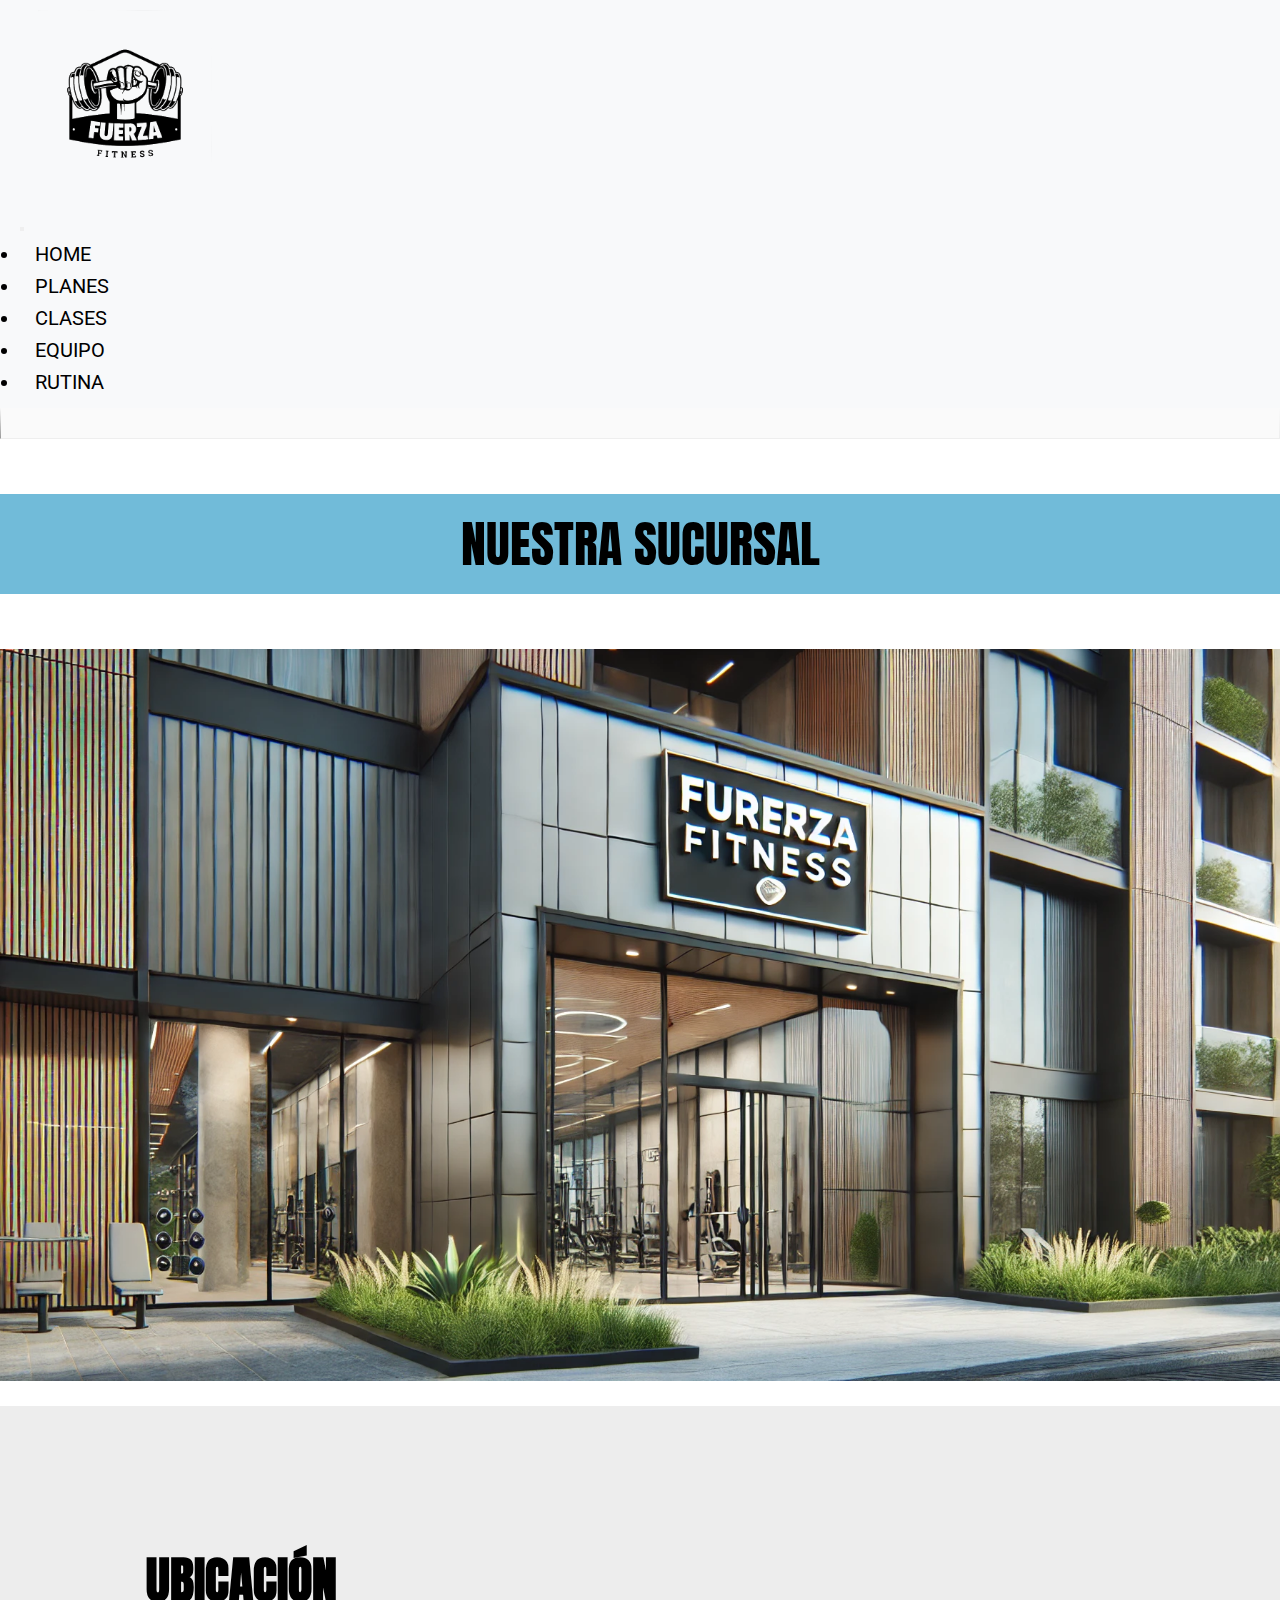
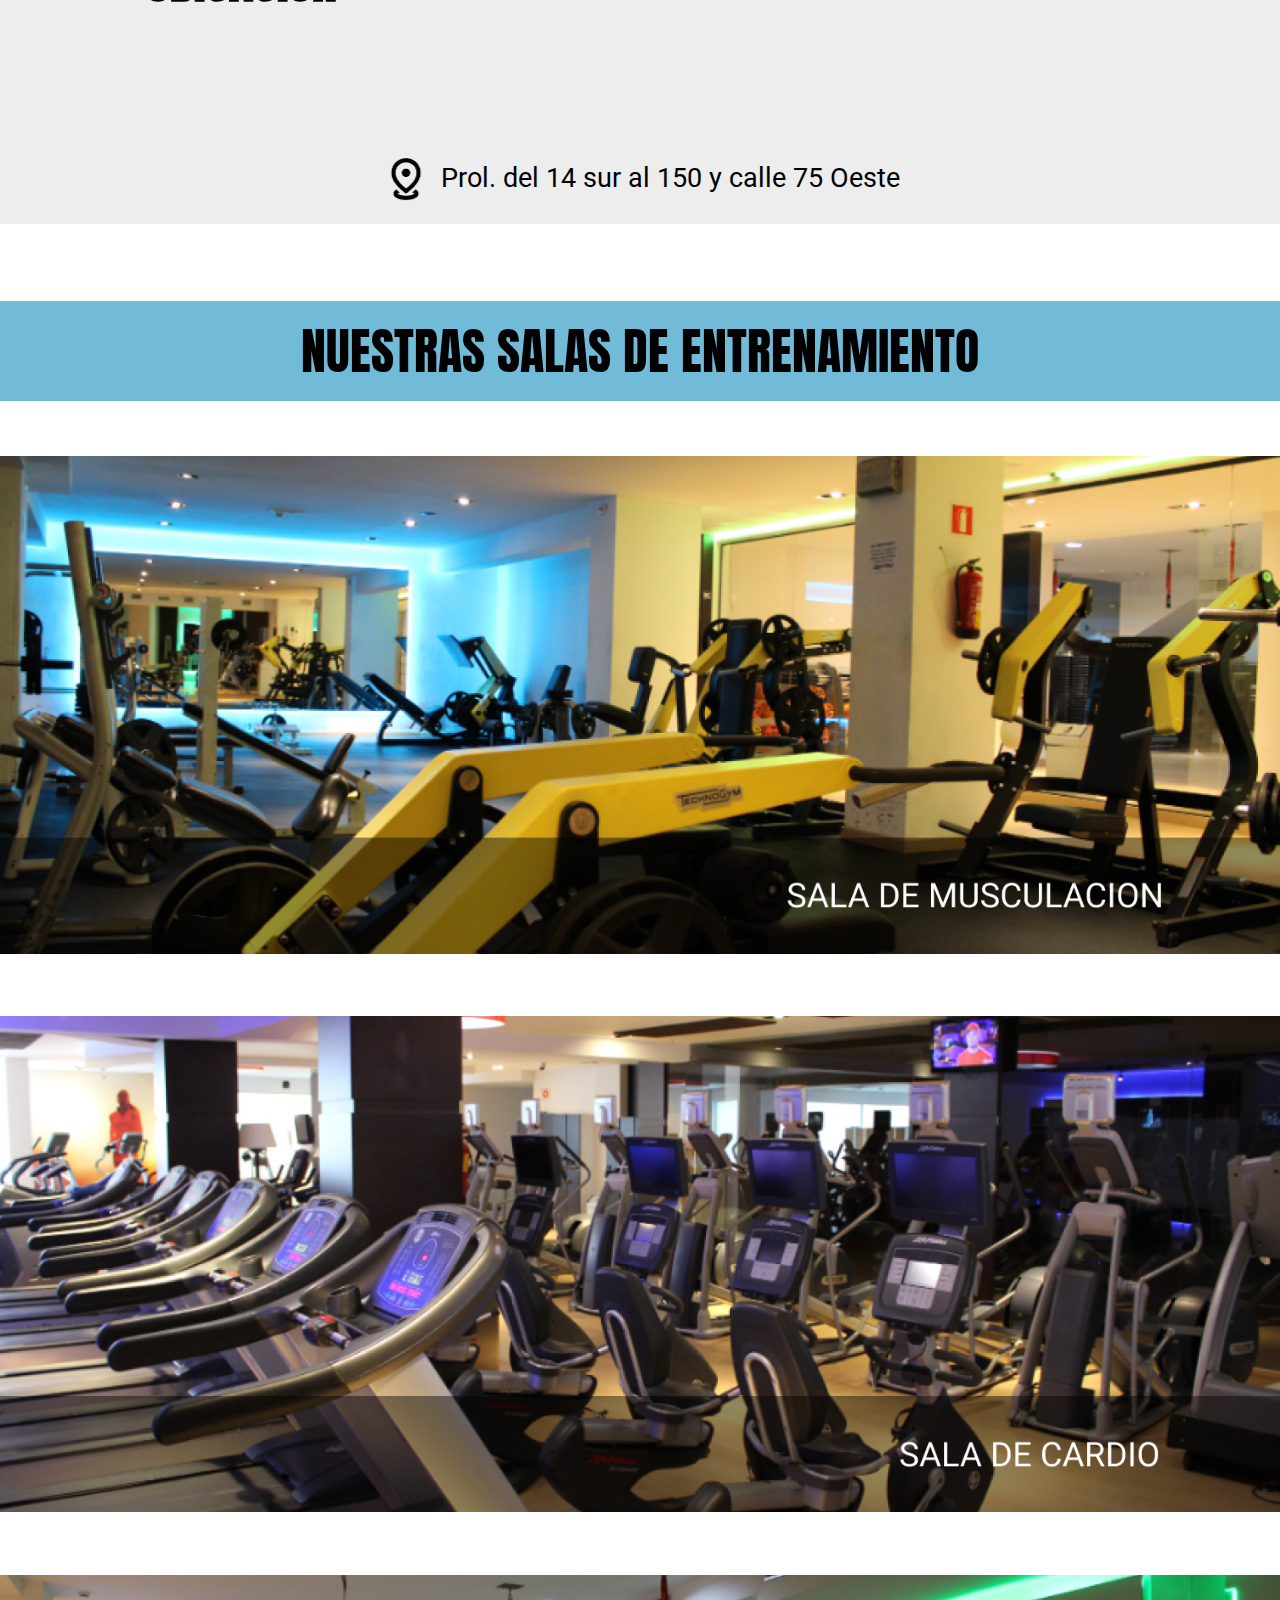
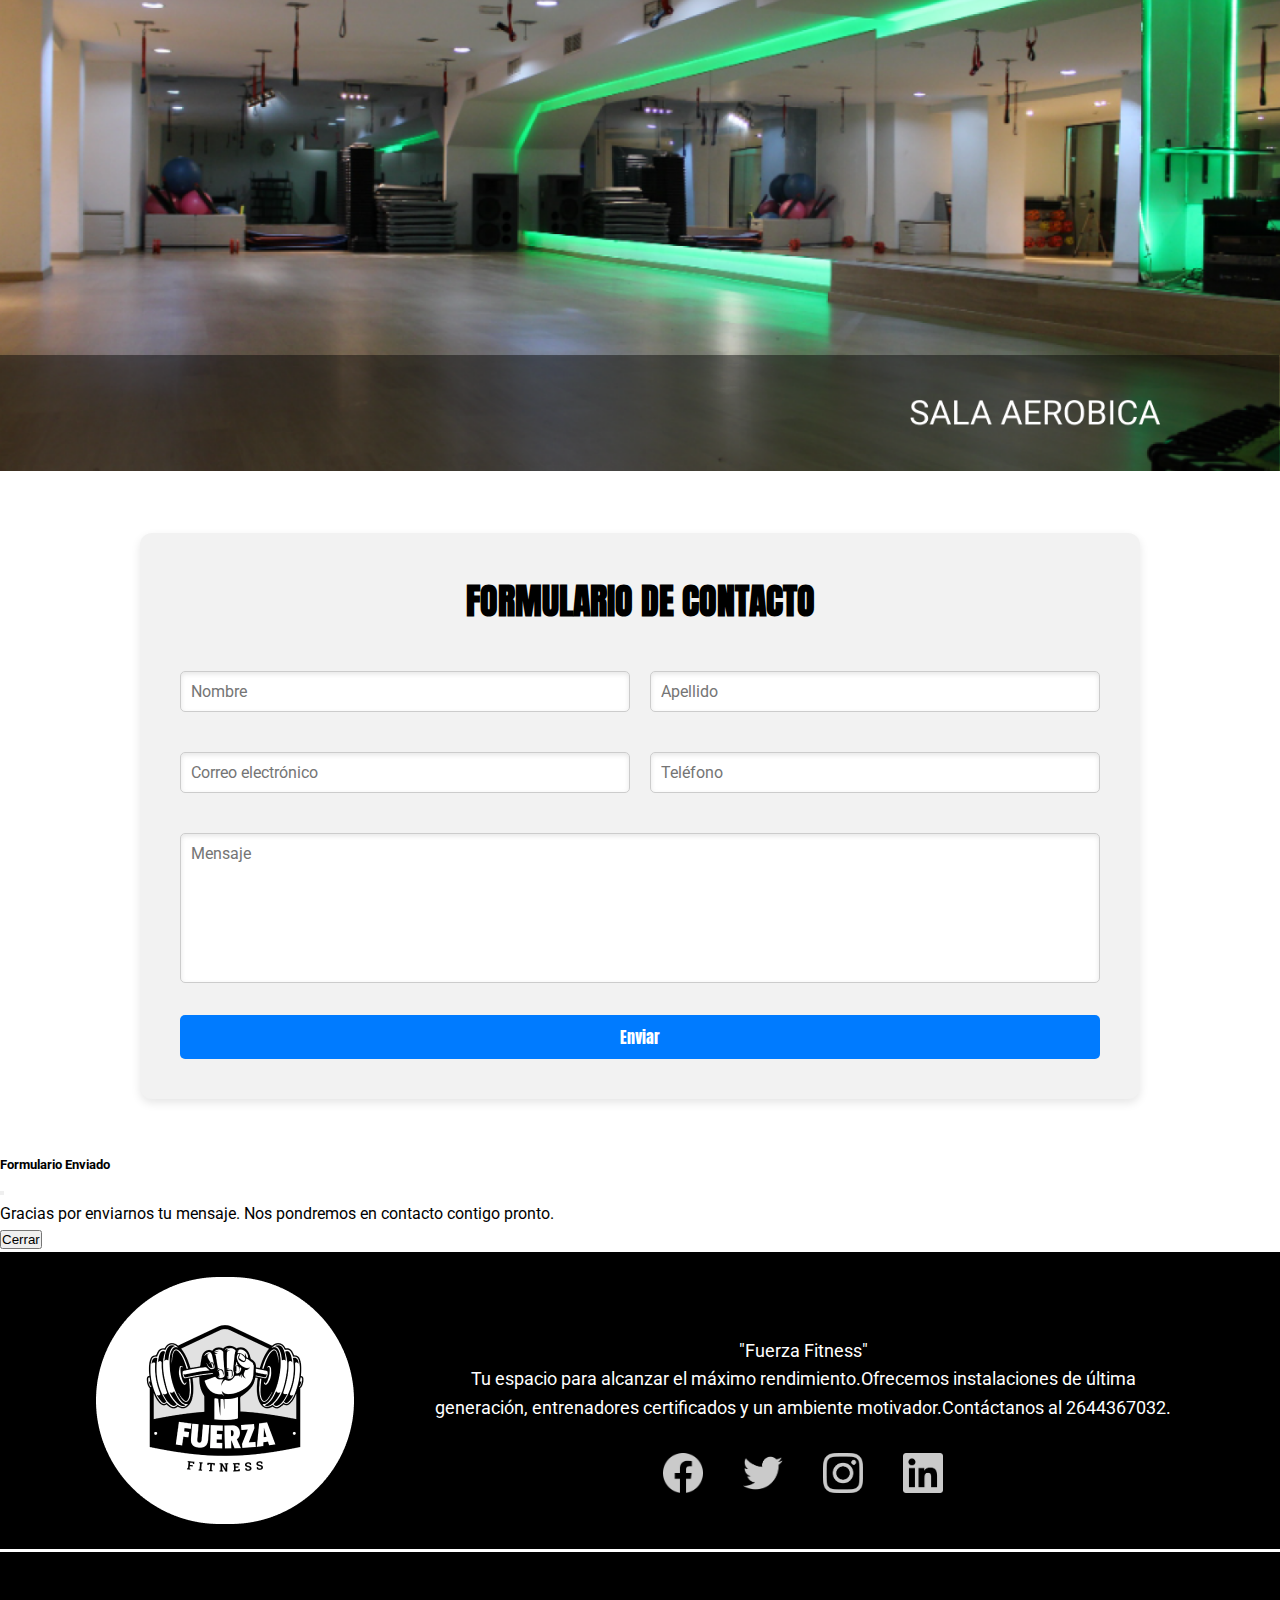
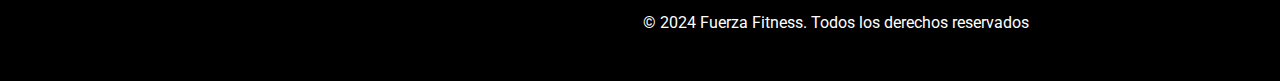
<file: index.html>
<!DOCTYPE html>
<html lang="en">
    <head>
        <title>FUERZA FITNESS</title>
        <meta charset="UTF-8">
        <meta name="viewport" content="width=device-width, initial-scale=1">
        <link href="https://cdn.jsdelivr.net/npm/bootstrap@5.0.2/dist/css/bootstrap.min.css" rel="stylesheet" integrity="sha384-EVSTQN3/azprG1Anm3QDgpJLIm9Nao0Yz1ztcQTwFspd3yD65VohhpuuCOmLASjC" crossorigin="anonymous">
        <link href="css/style.css" rel="stylesheet">
        <link href="https://fonts.googleapis.com/css2?family=Roboto&display=swap" rel="stylesheet">
        <link href="https://fonts.googleapis.com/css2?family=Anton&display=swap" rel="stylesheet">
        <link rel="icon" href="Imagenes/logo1.png" type="Logo">
    </head>
<body>
    <nav class="navbar navbar-expand-lg navbar-light">
        <div class="container-fluid">
            <!-- Logo con flexbox para que se ajuste en tamaños pequeños -->
            <div class="logo-container">
                <img src="Imagenes/logo.png" alt="Logo Fuerza Fitness" width="180" height="180">
            </div>
            <button class="navbar-toggler" type="button" data-bs-toggle="collapse" data-bs-target="#navbarNav" aria-controls="navbarNav" aria-expanded="false" aria-label="Toggle navigation">
                <span class="navbar-toggler-icon"></span>
            </button>
            <div class="collapse navbar-collapse justify-content-end" id="navbarNav">
                <ul class="navbar-nav">
                    <li class="nav-item">
                        <a class="nav-link active" aria-current="page" href="index.html">HOME</a>
                    </li>
                    <li class="nav-item">
                        <a class="nav-link" href="planes.html">PLANES</a>
                    </li>
                    <li class="nav-item">
                        <a class="nav-link" href="carrusel.html">CLASES</a>
                    </li>
                    <li class="nav-item">
                        <a class="nav-link" href="equipo.html">EQUIPO</a>
                    </li>
                    <li class="nav-item">
                        <a class="nav-link" href="rutinas.html">RUTINA</a>
                    </li>
                </ul>
            </div>
        </div>
    </nav>
    
    <hr class="navbar-divider">

    <div class="cartel-sucursal">
        NUESTRA SUCURSAL
    </div>
    <img src="Imagenes/sucursal.png" alt="Sucursal" class="imagen-sucursal">
    <br>

    <div class="ubicacion-container">
        <!-- Contenedor del título y mapa -->
        <div class="ubicacion-layout">
          <!-- Título de la ubicación -->
          <h2 class="ubicacion-title">UBICACIÓN</h2>
      
          <!-- Mapa interactivo -->
          <div class="ubicacion-map">
            <iframe
              src="https://www.google.com/maps/embed?pb=!1m18!1m12!1m3!1d943.1339678363512!2d-98.21174433049511!3d18.996094366956626!2m3!1f0!2f0!3f0!3m2!1i1024!2i768!4f13.1!3m3!1m2!1s0x85cfbfa1312bf431%3A0xbe1a55d512ad58!2sFuerza%20Fitness%20Gym!5e0!3m2!1ses!2sar!4v1732543854816!5m2!1ses!2sar"
              width="100%"
              height="100%"
              style="border:0;"
              allowfullscreen=""
              loading="lazy"
              referrerpolicy="no-referrer-when-downgrade">
            </iframe>
          </div>
        </div>
      
        <!-- Información de la dirección -->
        <div class="ubicacion-info">
          <img src="Imagenes/ubi.png" alt="Ícono de ubicación" class="ubicacion-icon" />
          <p class="ubicacion-text">Prol. del 14 sur al 150 y calle 75 Oeste</p>
        </div>
      </div>
    <br>
    <br>
    <br>
    <div class="cartel-salas">
        NUESTRAS SALAS DE ENTRENAMIENTO
    </div>
    <div class="sala">
        <img src="Imagenes/musculacion.png" alt="Sala de Musculación">
    </div>
    <div class="sala">
        <img src="Imagenes/cardio.png" alt="Sala de Cardio">
    </div>
    <div class="sala">
        <img src="Imagenes/aerobica.png" alt="Sala Aeróbica">
    </div>

    <div class="formulario-container" style="margin-bottom: 55px;">
        <h2 class="formulario-titulo">FORMULARIO DE CONTACTO</h2>
        <form class="formulario-contacto">
            <div class="formulario-grupo">
                <input type="text" placeholder="Nombre" required />
                <input type="text" placeholder="Apellido" required />
            </div>
            <div class="formulario-grupo">
                <input type="email" placeholder="Correo electrónico" required />
                <input type="tel" placeholder="Teléfono" required />
            </div>
            <div class="formulario-grupo-mensaje">
                <textarea placeholder="Mensaje" required></textarea>
            </div>
            <button type="submit" class="formulario-boton">Enviar</button>
        </form>
    </div>

    <!-- Modal -->
    <div class="modal fade" id="modalConfirmacion" tabindex="-1" aria-labelledby="modalConfirmacionLabel" aria-hidden="true">
        <div class="modal-dialog">
            <div class="modal-content">
                <div class="modal-header">
                    <h5 class="modal-title" id="modalConfirmacionLabel">Formulario Enviado</h5>
                    <button type="button" class="btn-close" data-bs-dismiss="modal" aria-label="Cerrar"></button>
                </div>
                <div class="modal-body">
                    <p>Gracias por enviarnos tu mensaje. Nos pondremos en contacto contigo pronto.</p>
                </div>
                <div class="modal-footer">
                    <button type="button" class="btn btn-secondary" data-bs-dismiss="modal">Cerrar</button>
                </div>
            </div>
        </div>
    </div>

    <!-- Bootstrap JS -->
    <script src="https://cdn.jsdelivr.net/npm/@popperjs/core@2.11.6/dist/umd/popper.min.js"></script>
    <script src="https://cdn.jsdelivr.net/npm/bootstrap@5.3.0/dist/js/bootstrap.min.js"></script>
    <!-- Custom JS -->
    <script src="Js/modal.js"></script>
  

  <footer class="footer">
    <div class="container" style="margin-left: 0px;margin-right: 0px;">
      
        <div class="footer-logo">
            <img src="Imagenes/logo1.png" alt="Fuerza Fitness Logo">
        </div>
        <div class="footer-text">
            <p>"Fuerza Fitness" <br>
            Tu espacio para alcanzar el máximo rendimiento.Ofrecemos instalaciones de última generación,
            entrenadores certificados y un ambiente motivador.Contáctanos al 2644367032.</p>
            <div class="social-icons">
                <a href="#"><img src="Imagenes/Facebook.png" alt="Facebook"></a>
                <a href="#"><img src="Imagenes/Twitter.png" alt="Twitter"></a>
                <a href="#"><img src="Imagenes/Instagram.png" alt="Instagram"></a>
                <a href="#"><img src="Imagenes/LinkedIn.png" alt="LinkedIn"></a>
            </div>
        </div>
    
    </div>
    <div class="footer-borde"></div>
    <p class="footer-copy">© 2024 Fuerza Fitness. Todos los derechos reservados</p>
  </footer>
  
  
  
</body>
</html>
</file>
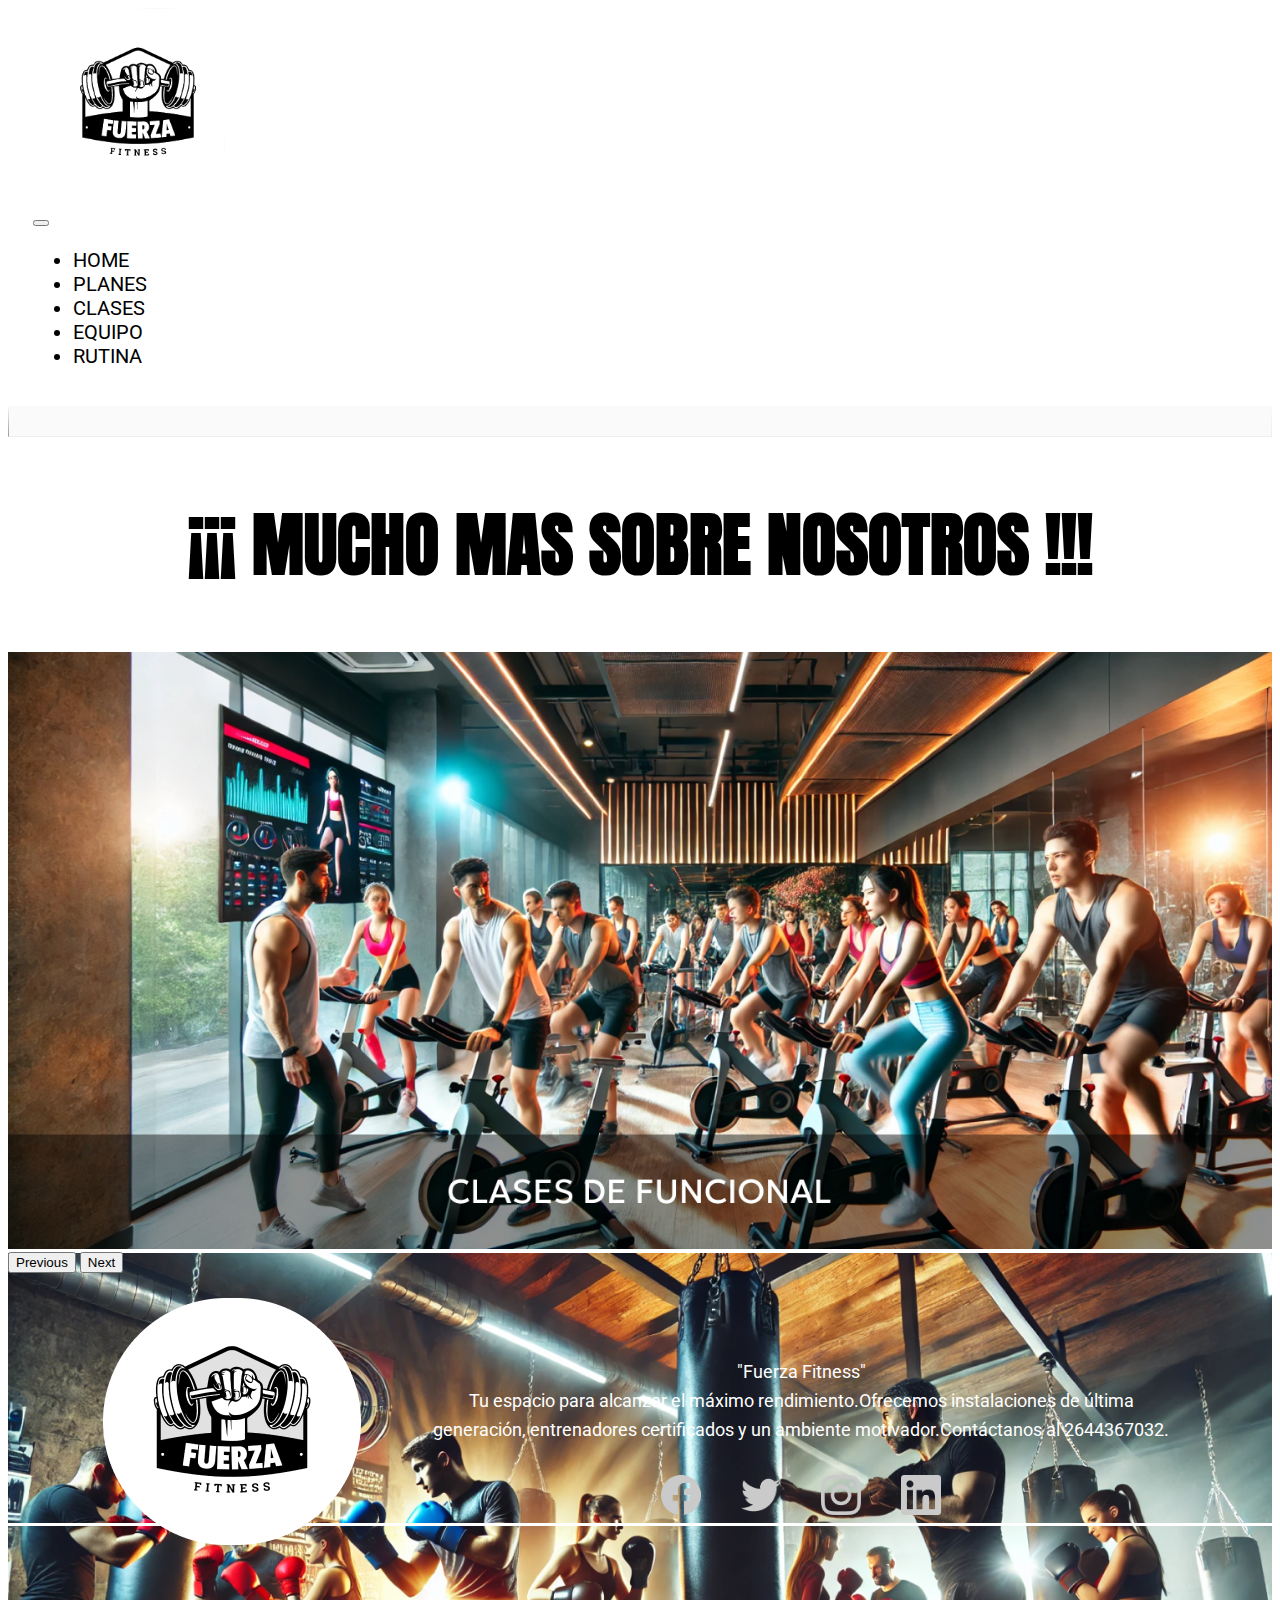
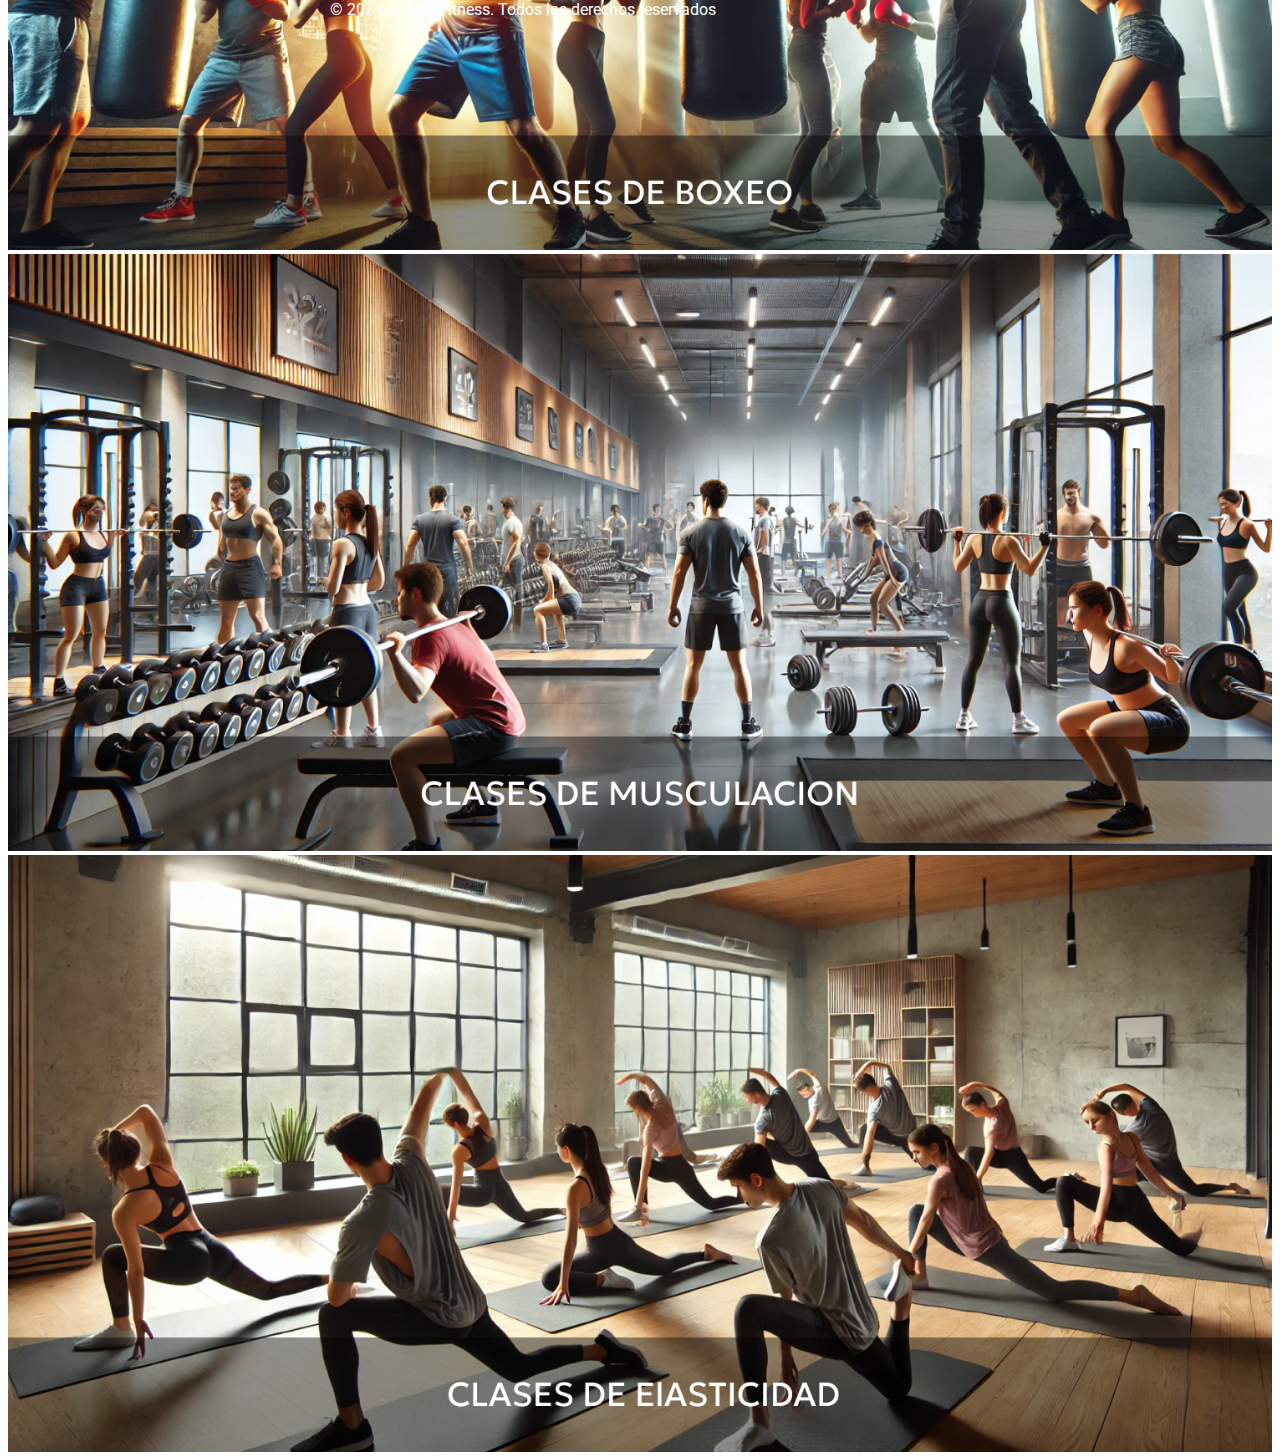
<file: carrusel.html>
<!DOCTYPE html>
<html lang="es">
<head>
        <title>Clases</title>
        <meta charset="UTF-8">
        <meta name="viewport" content="width=device-width, initial-scale=1">
        <link href="https://cdn.jsdelivr.net/npm/bootstrap@5.0.2/dist/css/bootstrap.min.css" rel="stylesheet" integrity="sha384-EVSTQN3/azprG1Anm3QDgpJLIm9Nao0Yz1ztcQTwFspd3yD65VohhpuuCOmLASjC" crossorigin="anonymous">
        <link href="css/estilos1.css" rel="stylesheet">
        <link href="https://fonts.googleapis.com/css2?family=Roboto&display=swap" rel="stylesheet">
        <link href="https://fonts.googleapis.com/css2?family=Anton&display=swap" rel="stylesheet">
        <link rel="icon" href="Imagenes/logo1.png" type="Logo">
</head>
<body>
  <nav class="navbar navbar-expand-lg navbar-light">
        <div class="container-fluid">
            <!-- Logo con flexbox para que se ajuste en tamaños pequeños -->
            <div class="logo-container">
                <img src="Imagenes/logo.png" alt="Logo Fuerza Fitness" width="180" height="180">
            </div>
            <button class="navbar-toggler" type="button" data-bs-toggle="collapse" data-bs-target="#navbarNav" aria-controls="navbarNav" aria-expanded="false" aria-label="Toggle navigation">
                <span class="navbar-toggler-icon"></span>
            </button>
            <div class="collapse navbar-collapse justify-content-end" id="navbarNav">
                <ul class="navbar-nav">
                    <li class="nav-item">
                        <a class="nav-link active" aria-current="page" href="index.html">HOME</a>
                    </li>
                    <li class="nav-item">
                        <a class="nav-link" href="planes.html">PLANES</a>
                    </li>
                    <li class="nav-item">
                        <a class="nav-link" href="carrusel.html">CLASES</a>
                    </li>
                    <li class="nav-item">
                        <a class="nav-link" href="equipo.html">EQUIPO</a>
                    </li>
                    <li class="nav-item">
                        <a class="nav-link" href="rutinas.html">RUTINA</a>
                    </li>
                </ul>
            </div>
        </div>
    </nav>
    <br>
    <hr class="navbar-divider">
 <!-- Título de la página con la fuente Anton -->
 <h1 style="
 margin-bottom: 55px;
 margin-top: 55px;">¡¡¡ MUCHO MAS SOBRE NOSOTROS !!!</h1>

 <!-- Carrusel de imágenes -->
 <div id="carouselExample" class="carousel slide" data-bs-ride="carousel">
     <div class="carousel-inner">
         <div class="carousel-item active">
             <img src="Imagenes/carrusel.1.png" class="d-block w-100" alt="Imagen 1">
         </div>
         <div class="carousel-item">
             <img src="Imagenes/carrusel.2.png" class="d-block w-100" alt="Imagen 2">
         </div>
         <div class="carousel-item">
             <img src="Imagenes/carrusel.3 .png" class="d-block w-100" alt="Imagen 3">
         </div>
         <div class="carousel-item">
             <img src="Imagenes/carrusel.4.png" class="d-block w-100" alt="Imagen 4">
         </div>
     </div>
     <button class="carousel-control-prev" type="button" data-bs-target="#carouselExample" data-bs-slide="prev">
         <span class="carousel-control-prev-icon" aria-hidden="true"></span>
         <span class="visually-hidden">Previous</span>
     </button>
     <button class="carousel-control-next" type="button" data-bs-target="#carouselExample" data-bs-slide="next">
         <span class="carousel-control-next-icon" aria-hidden="true"></span>
         <span class="visually-hidden">Next</span>
     </button>
 </div>    
 


<script src="https://cdn.jsdelivr.net/npm/bootstrap@5.3.1/dist/js/bootstrap.bundle.min.js"></script>

<footer class="footer">
  <div class="container" style="margin-left: 0px;margin-right: 0px;">
    
      <div class="footer-logo">
          <img src="Imagenes/logo1.png" alt="Fuerza Fitness Logo">
      </div>
      <div class="footer-text">
          <p>"Fuerza Fitness" <br>
          Tu espacio para alcanzar el máximo rendimiento.Ofrecemos instalaciones de última generación,
          entrenadores certificados y un ambiente motivador.Contáctanos al 2644367032.</p>
          <div class="social-icons">
              <a href="#"><img src="Imagenes/Facebook.png" alt="Facebook"></a>
              <a href="#"><img src="Imagenes/Twitter.png" alt="Twitter"></a>
              <a href="#"><img src="Imagenes/Instagram.png" alt="Instagram"></a>
              <a href="#"><img src="Imagenes/LinkedIn.png" alt="LinkedIn"></a>
          </div>
      </div>
  
  </div>
  <div class="footer-borde"></div>
  <p class="footer-copy">© 2024 Fuerza Fitness. Todos los derechos reservados</p>
</footer>
   
    <script src="https://cdn.jsdelivr.net/npm/@popperjs/core@2.11.6/dist/umd/popper.min.js"></script>
   <link href="https://cdn.jsdelivr.net/npm/bootstrap@5.0.2/dist/css/bootstrap.min.css" rel="stylesheet" integrity="sha384-EVSTQN3/azprG1Anm3QDgpJLIm9Nao0Yz1ztcQTwFspd3yD65VohhpuuCOmLASjC" crossorigin="anonymous">

</body>
</html>
</file>
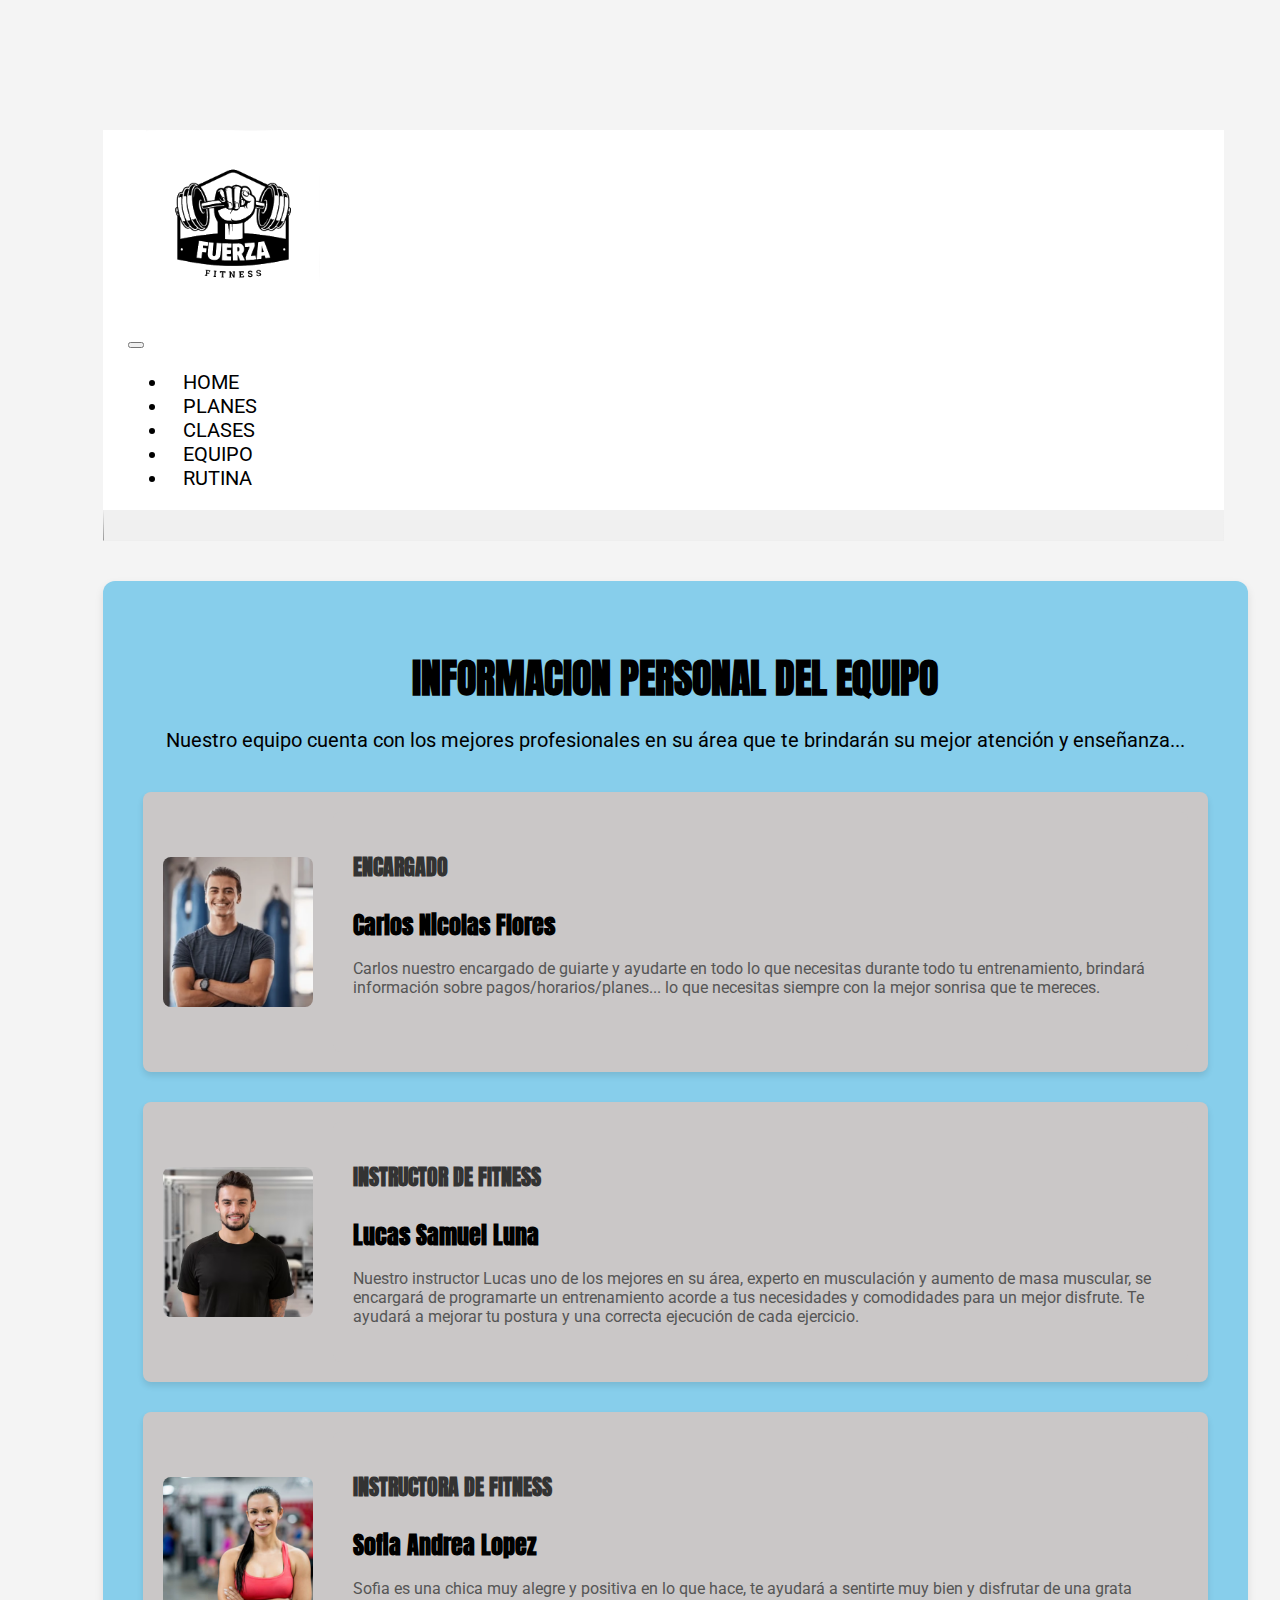
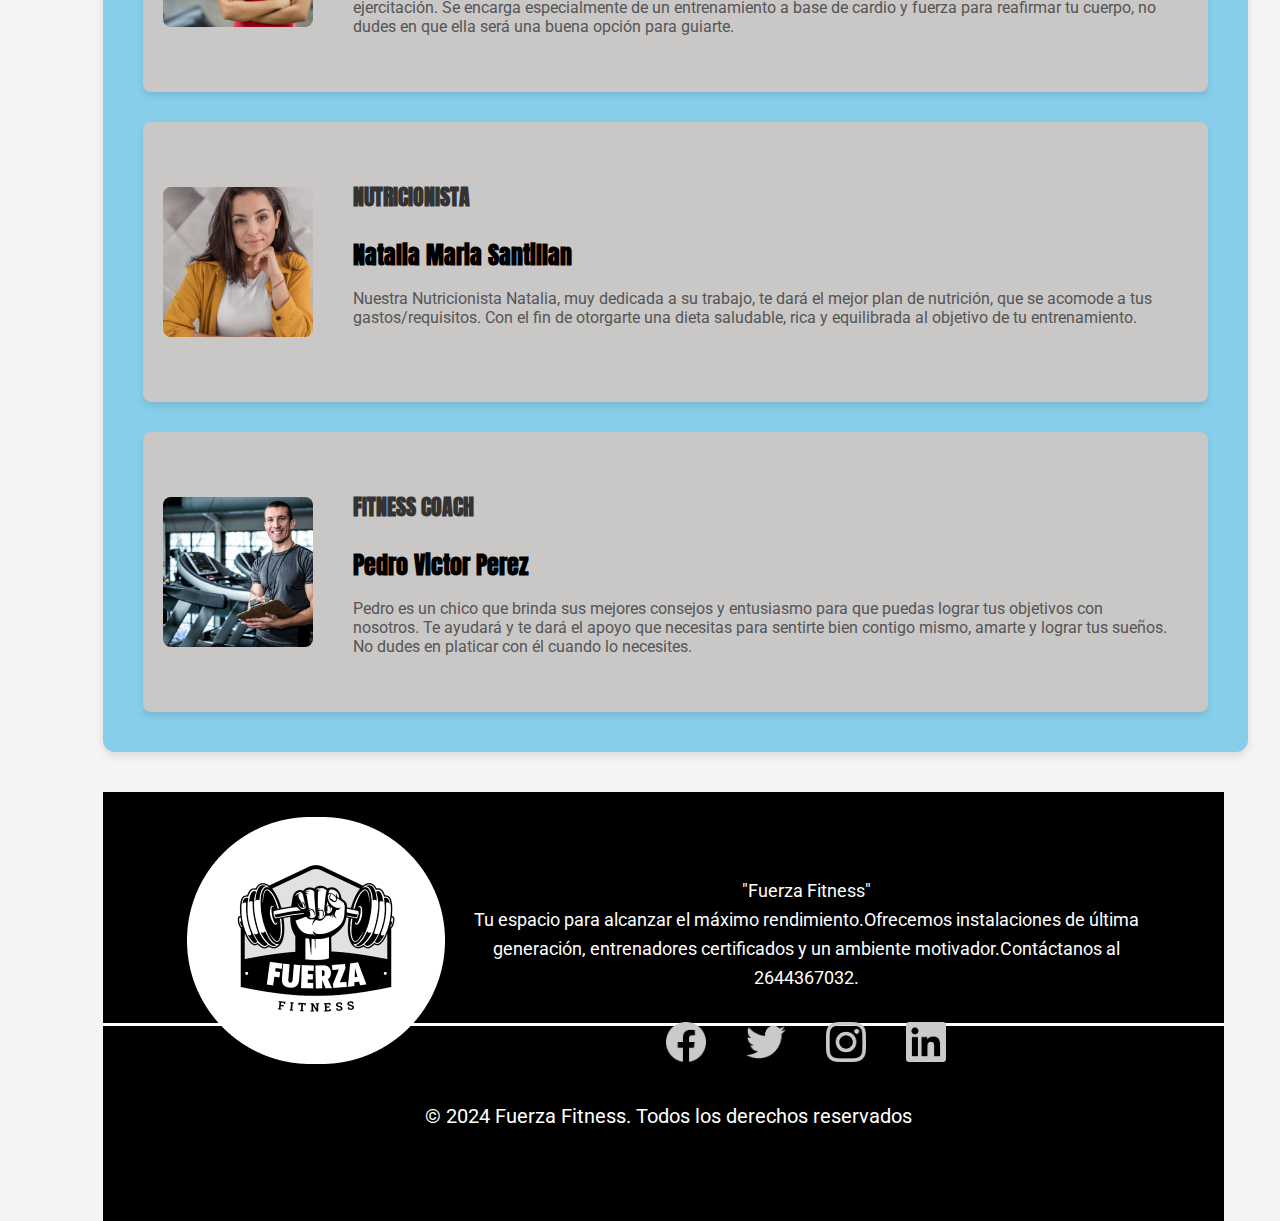
<file: equipo.html>
<!DOCTYPE html>
<html lang="es">
<head>
    <meta charset="UTF-8">
    <meta name="viewport" content="width=device-width, initial-scale=1.0">
    <title>Información del Equipo</title>
    <link href="https://fonts.googleapis.com/css2?family=Roboto&display=swap" rel="stylesheet">
    <link href="https://fonts.googleapis.com/css2?family=Anton&display=swap" rel="stylesheet">
    <link href="css/estilos3.css" rel="stylesheet"> 
	<link href="https://cdn.jsdelivr.net/npm/bootstrap@5.0.2/dist/css/bootstrap.min.css" rel="stylesheet" integrity="sha384-EVSTQN3/azprG1Anm3QDgpJLIm9Nao0Yz1ztcQTwFspd3yD65VohhpuuCOmLASjC" crossorigin="anonymous">
    <link rel="icon" href="Imagenes/logo1.png" type="Logo">
</head>
<body>
  <nav class="navbar navbar-expand-lg navbar-light">
    <div class="container-fluid">
        <!-- Logo con flexbox para que se ajuste en tamaños pequeños -->
        <div class="logo-container">
            <img src="Imagenes/logo.png" alt="Logo Fuerza Fitness" width="180" height="180">
        </div>
        <button class="navbar-toggler" type="button" data-bs-toggle="collapse" data-bs-target="#navbarNav" aria-controls="navbarNav" aria-expanded="false" aria-label="Toggle navigation">
            <span class="navbar-toggler-icon"></span>
        </button>
        <div class="collapse navbar-collapse justify-content-end" id="navbarNav">
            <ul class="navbar-nav">
                <li class="nav-item">
                    <a class="nav-link active" aria-current="page" href="index.html">HOME</a>
                </li>
                <li class="nav-item">
                    <a class="nav-link" href="planes.html">PLANES</a>
                </li>
                <li class="nav-item">
                    <a class="nav-link" href="carrusel.html">CLASES</a>
                </li>
                <li class="nav-item">
                    <a class="nav-link" href="equipo.html">EQUIPO</a>
                </li>
                <li class="nav-item">
                    <a class="nav-link" href="rutinas.html">RUTINA</a>
                </li>
            </ul>
        </div>
    </div>
</nav>

<hr class="navbar-divider">
    <!-- Cuadro grande azul -->
    <div class="cuadro-principal">
        <h1>INFORMACION PERSONAL DEL EQUIPO</h1>
        <p>Nuestro equipo cuenta con los mejores profesionales en su área que te brindarán su mejor atención y enseñanza...</p>

        <!-- Contenedor para los 5 cuadros de información -->
        <div class="contenedor-cuadros">
            <!-- Cuadro 1 -->
            <div class="info-contenedor">
                <img src="Imagenes/foto1.png" alt="Carlos Nicolas Flores" class="imagen-cuadro">
                <div class="cuadro">
                    <h2 class="titulo-cuadro">ENCARGADO</h2>
                    <h3 class="nombre">Carlos Nicolas Flores</h3>
                    <p class="descripcion">Carlos nuestro encargado de guiarte y ayudarte en todo lo que necesitas durante todo tu entrenamiento, brindará información sobre pagos/horarios/planes... lo que necesitas siempre con la mejor sonrisa que te mereces.</p>
                </div>
            </div>

            <!-- Cuadro 2 -->
            <div class="info-contenedor">
                <img src="Imagenes/foto2.png" alt="Lucas Samuel Luna" class="imagen-cuadro">
                <div class="cuadro">
                    <h2 class="titulo-cuadro">INSTRUCTOR DE FITNESS</h2>
                    <h3 class="nombre">Lucas Samuel Luna</h3>
                    <p class="descripcion">Nuestro instructor Lucas uno de los mejores en su área, experto en musculación y aumento de masa muscular, se encargará de programarte un entrenamiento acorde a tus necesidades y comodidades para un mejor disfrute. Te ayudará a mejorar tu postura y una correcta ejecución de cada ejercicio.</p>
                </div>
            </div>

            <!-- Cuadro 3 -->
            <div class="info-contenedor">
                <img src="Imagenes/foto3.png" alt="Sofia Andrea Lopez" class="imagen-cuadro">
                <div class="cuadro">
                    <h2 class="titulo-cuadro">INSTRUCTORA DE FITNESS</h2>
                    <h3 class="nombre">Sofia Andrea Lopez</h3>
                    <p class="descripcion">Sofia es una chica muy alegre y positiva en lo que hace, te ayudará a sentirte muy bien y disfrutar de una grata ejercitación. Se encarga especialmente de un entrenamiento a base de cardio y fuerza para reafirmar tu cuerpo, no dudes en que ella será una buena opción para guiarte.</p>
                </div>
            </div>

            <!-- Cuadro 4 -->
            <div class="info-contenedor">
                <img src="Imagenes/foto4.png" alt="Natalia Maria Santillan" class="imagen-cuadro">
                <div class="cuadro">
                    <h2 class="titulo-cuadro">NUTRICIONISTA</h2>
                    <h3 class="nombre">Natalia Maria Santillan</h3>
                    <p class="descripcion">Nuestra Nutricionista Natalia, muy dedicada a su trabajo, te dará el mejor plan de nutrición, que se acomode a tus gastos/requisitos. Con el fin de otorgarte una dieta saludable, rica y equilibrada al objetivo de tu entrenamiento.</p>
                </div>
            </div>

            <!-- Cuadro 5 -->
            <div class="info-contenedor">
                <img src="Imagenes/foto5.png" alt="Pedro Victor Perez" class="imagen-cuadro">
                <div class="cuadro">
                    <h2 class="titulo-cuadro">FITNESS COACH</h2>
                    <h3 class="nombre">Pedro Victor Perez</h3>
                    <p class="descripcion">Pedro es un chico que brinda sus mejores consejos y entusiasmo para que puedas lograr tus objetivos con nosotros. Te ayudará y te dará el apoyo que necesitas para sentirte bien contigo mismo, amarte y lograr tus sueños. No dudes en platicar con él cuando lo necesites.</p>
                </div>
            </div>
        </div>
    </div>
    <footer class="footer">
        <div class="container" style="margin-left: 0px;margin-right: 0px;">
          
            <div class="footer-logo">
                <img src="Imagenes/logo1.png" alt="Fuerza Fitness Logo">
            </div>
            <div class="footer-text">
                <p>"Fuerza Fitness" <br>
                Tu espacio para alcanzar el máximo rendimiento.Ofrecemos instalaciones de última generación,
                entrenadores certificados y un ambiente motivador.Contáctanos al 2644367032.</p>
                <div class="social-icons">
                    <a href="#"><img src="Imagenes/Facebook.png" alt="Facebook"></a>
                    <a href="#"><img src="Imagenes/Twitter.png" alt="Twitter"></a>
                    <a href="#"><img src="Imagenes/Instagram.png" alt="Instagram"></a>
                    <a href="#"><img src="Imagenes/LinkedIn.png" alt="LinkedIn"></a>
                </div>
            </div>
        
        </div>
        <div class="footer-borde"></div>
        <p class="footer-copy">© 2024 Fuerza Fitness. Todos los derechos reservados</p>
      </footer>       
 <script src="https://cdn.jsdelivr.net/npm/bootstrap@5.0.2/dist/js/bootstrap.bundle.min.js" integrity="sha384-MrcW6ZMFYlzcLA8Nl+NtUVF0sA7MsXsP1UyJoMp4YLEuNSfAP+JcXn/tWtIaxVXM" crossorigin="anonymous"></script>
</body>
</html>
</file>
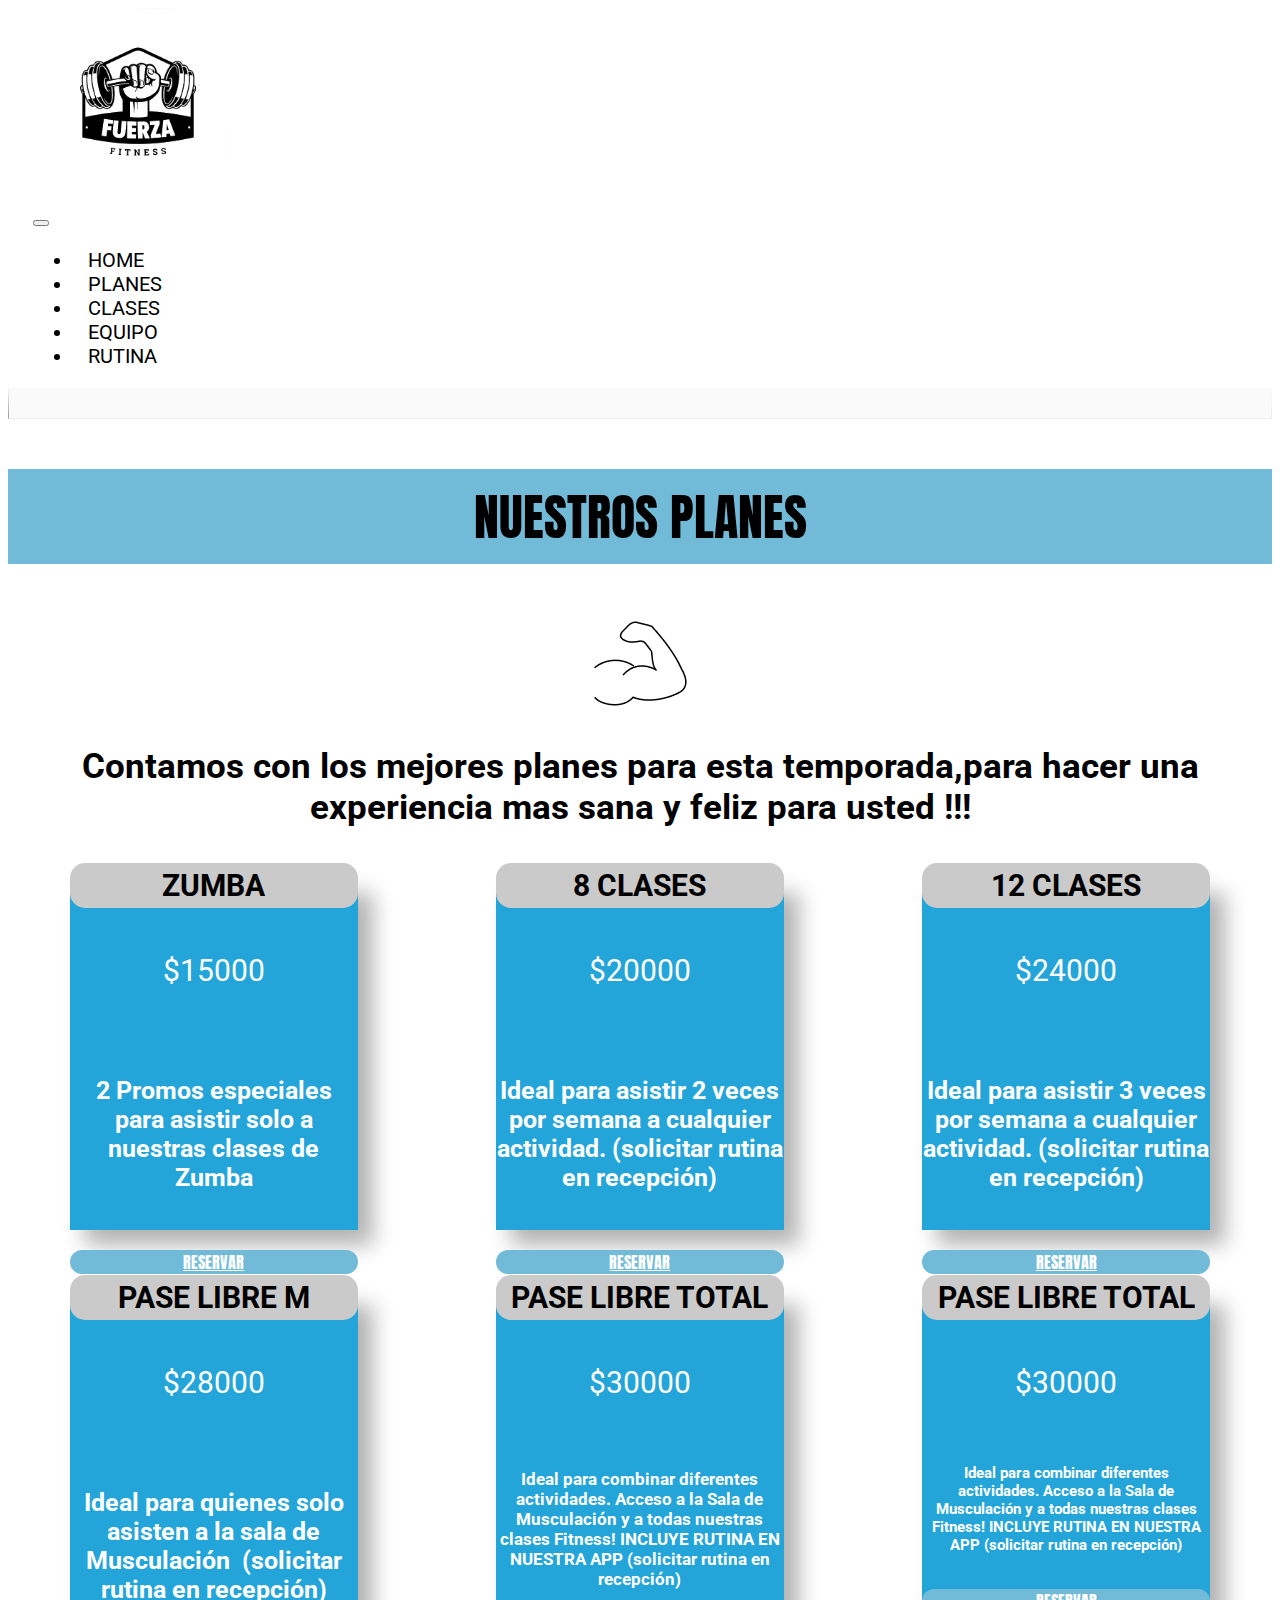
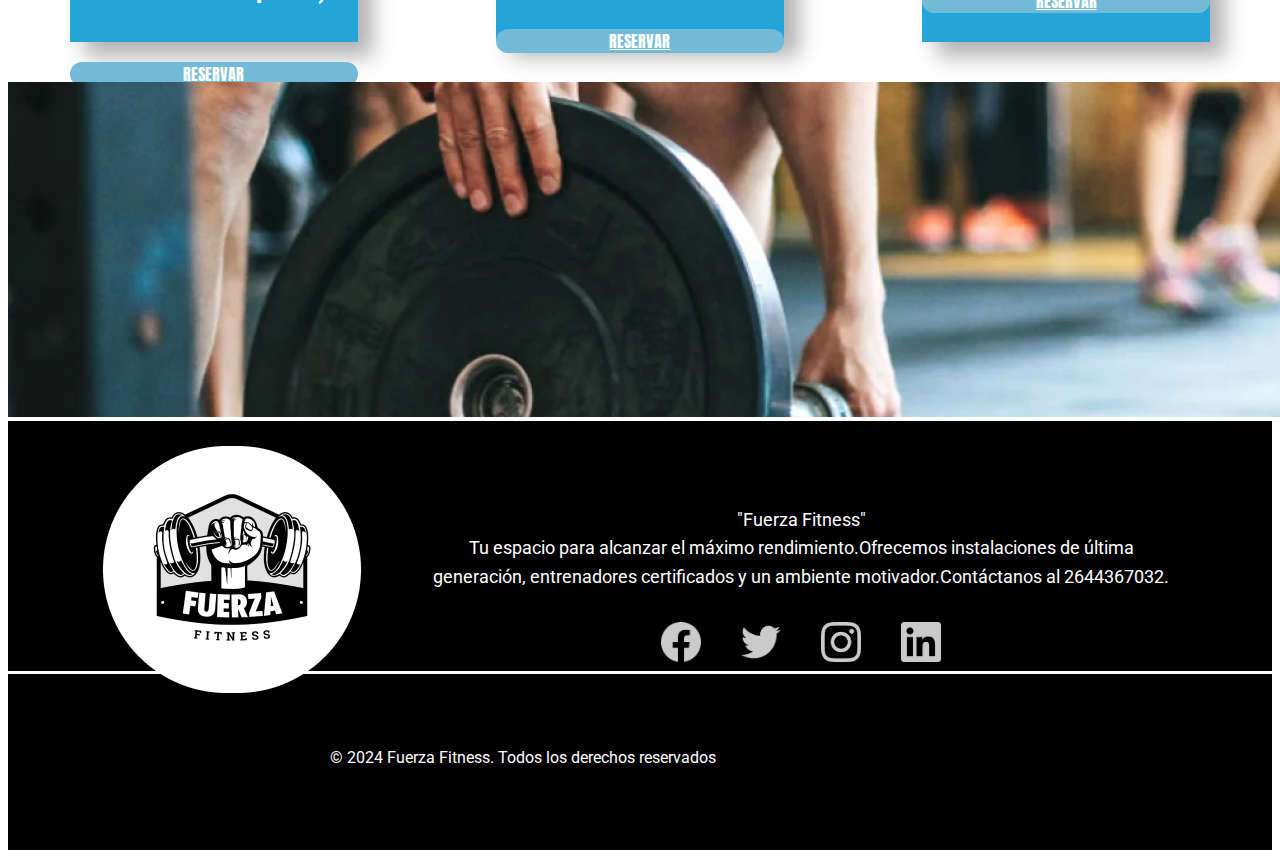
<file: planes.html>
<!DOCTYPE html>
<html lang="es">
<head>
        <title>Planes</title>
        <meta charset="UTF-8">
        <meta name="viewport" content="width=device-width, initial-scale=1">
        <link href="https://cdn.jsdelivr.net/npm/bootstrap@5.0.2/dist/css/bootstrap.min.css" rel="stylesheet" integrity="sha384-EVSTQN3/azprG1Anm3QDgpJLIm9Nao0Yz1ztcQTwFspd3yD65VohhpuuCOmLASjC" crossorigin="anonymous">
        <link href="css/estilos2.css" rel="stylesheet">
        <link href="https://fonts.googleapis.com/css2?family=Roboto&display=swap" rel="stylesheet">
        <link href="https://fonts.googleapis.com/css2?family=Anton&display=swap" rel="stylesheet">
        <link rel="icon" href="Imagenes/logo1.png" type="Logo">

</head>
<body>
  <nav class="navbar navbar-expand-lg navbar-light">
    <div class="container-fluid">
        <!-- Logo con flexbox para que se ajuste en tamaños pequeños -->
        <div class="logo-container">
            <img src="Imagenes/logo.png" alt="Logo Fuerza Fitness" width="180" height="180">
        </div>
        <button class="navbar-toggler" type="button" data-bs-toggle="collapse" data-bs-target="#navbarNav" aria-controls="navbarNav" aria-expanded="false" aria-label="Toggle navigation">
            <span class="navbar-toggler-icon"></span>
        </button>
        <div class="collapse navbar-collapse justify-content-end" id="navbarNav">
            <ul class="navbar-nav">
                <li class="nav-item">
                    <a class="nav-link active" aria-current="page" href="index.html">HOME</a>
                </li>
                <li class="nav-item">
                    <a class="nav-link" href="planes.html">PLANES</a>
                </li>
                <li class="nav-item">
                    <a class="nav-link" href="carrusel.html">CLASES</a>
                </li>
                <li class="nav-item">
                    <a class="nav-link" href="equipo.html">EQUIPO</a>
                </li>
                <li class="nav-item">
                    <a class="nav-link" href="rutinas.html">RUTINA</a>
                </li>
            </ul>
        </div>
    </div>
</nav>

<hr class="navbar-divider">
          


        
  <div class="cartel-sucursal">
            NUESTROS PLANES
  </div>
  

  <section>
    <img src="Imagenes/fuerza.png" alt="icono" class="icono">
   </section>
   
   <h2>Contamos con los mejores planes para esta temporada,para hacer una experiencia mas sana y feliz para usted !!!</h2>
<div class="card-container1">
<div class="card" style="width: 18rem;">
  <div class="card-body">
    <h5 class="card-title">ZUMBA</h5>
    <p class="card-text">$15000 </p>
	<h6>2 Promos especiales para asistir solo a nuestras clases de Zumba</h6>
    <a href="#" class="btn btn-primary">RESERVAR</a>
  </div>
  </div>

  <div class="card" style="width: 18rem;">
    <div class="card-body">
      <h5 class="card-title">8 CLASES</h5>
      <p class="card-text">$20000</p>
      <h6>Ideal para asistir 2 veces por semana a cualquier actividad.
          (solicitar rutina en recepción)</h6>
      <a href="#" class="btn btn-primary">RESERVAR</a>
    </div>
  </div>

  <div class="card" style="width: 18rem;">
    <div class="card-body">
      <h5 class="card-title">12 CLASES</h5>
      <p class="card-text">$24000</p>
      <h6>Ideal para asistir 3 veces por semana a cualquier actividad.
             (solicitar rutina en recepción)</h6>
      <a href="#" class="btn btn-primary">RESERVAR</a>
    </div>
  </div>
</div> 
 
 <div class="card-container2">
  <div class="card" style="width: 18rem;">
  <div class="card-body">
    <h5 class="card-title">PASE LIBRE M</h5>
    <p class="card-text">$28000 </p>
	<h6> Ideal para quienes solo asisten a la sala de Musculación 
         (solicitar rutina en recepción)</h6>
    <a href="#" class="btn btn-primary">RESERVAR</a>
  </div>
  </div>

   <div class="card last-card2" style="width: 18rem;">
    <div class="card-body">
      <h5 class="card-title">PASE LIBRE TOTAL</h5>
      <p class="card-text">$30000</p>
      <h6>Ideal para combinar diferentes actividades. Acceso a la Sala de Musculación y a todas nuestras clases Fitness!
          INCLUYE RUTINA EN NUESTRA APP (solicitar rutina en recepción)</h6>
      <a href="#" class="btn btn-primary">RESERVAR</a>
    </div>
  </div>

   <div class="card last-card" style="width: 18rem;">
    <div class="card-body">
      <h5 class="card-title">PASE LIBRE TOTAL</h5>
      <p class="card-text">$30000</p>
      <h6>Ideal para combinar diferentes actividades. Acceso a la Sala de Musculación y a todas nuestras clases Fitness!
          INCLUYE RUTINA EN NUESTRA APP (solicitar rutina en recepción)</h6>
      <a href="#" class="btn btn-primary">RESERVAR</a>
    </div>
  </div>
</div>
 <img  src="Imagenes/barras.png" class="d-block w-100" alt="Imagen">
</div>
<footer class="footer">
  <div class="container" style="margin-left: 0px;margin-right: 0px;">
    
      <div class="footer-logo">
          <img src="Imagenes/logo1.png" alt="Fuerza Fitness Logo">
      </div>
      <div class="footer-text">
          <p>"Fuerza Fitness" <br>
          Tu espacio para alcanzar el máximo rendimiento.Ofrecemos instalaciones de última generación,
          entrenadores certificados y un ambiente motivador.Contáctanos al 2644367032.</p>
          <div class="social-icons">
              <a href="#"><img src="Imagenes/Facebook.png" alt="Facebook"></a>
              <a href="#"><img src="Imagenes/Twitter.png" alt="Twitter"></a>
              <a href="#"><img src="Imagenes/Instagram.png" alt="Instagram"></a>
              <a href="#"><img src="Imagenes/LinkedIn.png" alt="LinkedIn"></a>
          </div>
      </div>
  
  </div>
  <div class="footer-borde"></div>
  <p class="footer-copy">© 2024 Fuerza Fitness. Todos los derechos reservados</p>
</footer>


          
  
<script src="https://cdn.jsdelivr.net/npm/bootstrap@5.0.2/dist/js/bootstrap.bundle.min.js" integrity="sha384-MrcW6ZMFYlzcLA8Nl+NtUVF0sA7MsXsP1UyJoMp4YLEuNSfAP+JcXn/tWtIaxVXM" crossorigin="anonymous"></script>
</body>
</html>
</file>
<file: css/style.css>
/* Para la versión móvil (responsive), el logo estará centrado */
.logo-container {
  display: flex;
  justify-content: center;
  width: 100%;
}

/* Para pantallas grandes, el logo se pega a la orilla */
@media (min-width: 992px) {
  .logo-container {
    justify-content: flex-start; /* Pegado a la orilla izquierda */
    padding-left: 15px; /* Agregar un poco de espacio desde la orilla */
  }
}

/* Asegúrate de que el logo no se estire en tamaños pequeños */
.navbar .logo-container img {
  max-width: 200px;
  height: auto;
}

/* Configuración general de la navbar */
.navbar {
  display: flex;
  justify-content: space-between; /* Alineación de los elementos */
  align-items: center; /* Centrado vertical */
  background-color: white; /* Color de fondo */
  font-size: 20px; /* Ajusta el tamaño según tu preferencia */
  font-family: 'Roboto', sans-serif; /* Fuente Geologica */
  padding: 0px 25px; /* Espaciado horizontal entre los elementos */
}

/* Estilo de los enlaces de navegación */
.navbar a {
  text-decoration: none; /* Elimina el subrayado */
  color: black !important; /* Asegura que el color de texto inicial sea negro */
  padding: 10px 15px; /* Ajusta el padding */
  transition: background-color 0.3s, color 0.3s; /* Efecto de transición suave */
  border-radius: 8px; /* Bordes redondeados */
}

.navbar a:hover {
  background-color: black; /* Fondo negro cuando se pasa el cursor */
  color: white !important; /* Texto blanco cuando se pasa el cursor */
}

/* Desactiva los eventos de puntero para las imágenes */
.navbar .navbar-brand img {
  pointer-events: none;
}

/* Separador personalizado */
hr.navbar-divider {
  border-top: 30px solid #cacaca19; /* Ajusta el color y grosor de la línea */
  margin-top: 0;
  margin-bottom: 1rem;
}
.navbar-toggler {
  margin-top: -150px; /* Ajusta este valor para moverlo más arriba o abajo */
}

/* Reset */
* {
  margin: 0;
  padding: 0;
  box-sizing: border-box;
}



/* Reset */
* {
  margin: 0;
  padding: 0;
  box-sizing: border-box;
}

body {
  font-family: Arial, sans-serif;
}

.footer {
  background-color: #000; /* Fondo negro */
  color: #fff; /* Texto blanco */
  width: 100%;
  height: 429px;
  font-family: 'Roboto', sans-serif; 
  display: flex;
  flex-direction: column;
  align-items: center;
}

.container {
  width: 85%;
  height: 300px;
  padding: 25px 0px 25px 0px;
  display: flex;
  align-content: center;
  flex-direction: row;
}


.footer-content {
  display: flex;
  justify-content: space-between;
  align-items: center;
  flex-wrap: wrap; /* Responsivo */
  gap: 15px;
  text-align: left;
}

.footer-logo-container {
  flex: 12;
  padding-left: 30px; /* Mueve el logo ligeramente */
}

.footer-logo {
  width: 30%;
  height: 150px;
}

.footer-text {
  width: 70%;
  height: 90px;
  padding-top: 60px;
  flex: 2;
  text-align: center;
}

.footer-title {
  font-size: 24px;
  font-weight: bold;
  margin-bottom: 10px;
}

.footer-text p {
  font-size: 18px;
  margin: 0px 0;
  line-height: 1.6;
  padding-bottom: 30px;
}

.social-icons {
  display: flex;
  justify-content: center;
  gap: 40px; /* Separación uniforme entre los íconos */
  margin-top: 0px;
  padding-top: 0px;
}

.social-icons .social-icon {
  width: 40px;
  height: 40px;
  transition: opacity 0.3s;
}

.social-icons img {
  width: 40px;
  height: 40px;
  padding: 0; /* Asegúrate de que no haya padding adicional */
  filter: grayscale(100%);
}
.social-icons img:hover{
  filter: sepia(100%);
}
.social-icons-img-facebook,
.social-icons-img-Twi,
.social-icons-img-Ins {
  padding-right: 0; /* Elimina cualquier padding adicional */
}


.social-icons .social-icon:hover {
  opacity: 0.7;
}

.footer-bottom {
  text-align: center;
  margin-top: 20px;
  padding-top: 20px;
  border-top: 30px solid #0d75d3;
}

.footer-bottom p {
  margin: 5px 0;
}
.footer-borde {
  width: 100%; /* Hace que la línea ocupe todo el ancho */
  border-top: 3px solid #fff; /* Color blanco */
  margin: 0 auto; /* Centrar si está dentro de un contenedor más pequeño */
}

.footer-copy {
  width: 100%;
  height: 129px;
  display: flex;
  align-content: center;
  padding-left: 643px;
  padding-top: 58px;
}

/* Responsividad */
@media (max-width: 1024px) {
  .footer{
    height: 380px;
  }
  .container{
    width: 100%;
    height: 89%;
  }
  .footer-logo{
    width: 40%;
    padding-top: 20px;
  }
  .footer-copy{
    margin: 0;
    display: flex;
    align-items: center;
    justify-content: center;
    height: 10%;
    padding: 0;
  }
  /*ubicacion*/
  .ubicacion-layout{
    flex-direction: column;
  }
  iframe {
    display: block; /* Asegúrate de que sea un bloque adaptable */
    max-width: 100%; /* Limita el ancho máximo al contenedor */
    height: auto; /* Ajusta la altura proporcionalmente */
    aspect-ratio: 16 / 9; /* Mantén la relación de aspecto */
    border: 0; /* Opcional: elimina el borde */
}
}
@media (max-width: 480px){
  /*footer*/
  .footer{
    width: 100%;
    height: 600px;
  }
  .container{
    width: 100%;
    height: 89%;
    display: flex;
    flex-direction: column;
    align-items: center;
  }
  .footer-logo{
    width: 100%;
    height: 35%;
    display: flex;
    justify-content: center;
  }
  .footer-text{
    padding-top: 30px;
    height: 65%;
  }
  .footer-copy{
    margin: 0;
    display: flex;
    align-items: center;
    justify-content: center;
    height: 10%;
    padding: 0;
  }
}

/* Fuente de Google Fonts */
@import url('https://fonts.googleapis.com/css2?family=Goldman:wght@400;700&display=swap');

/* Contenedor principal */
.sucursal-container {
    text-align: center;
    background-color: #71BBD9;
    padding: 10px 0;
    font-family: 'Anton', sans-serif; /* Aplica Goldman a toda la sección */
}

/* Estilo del cartel "Nuestra Sucursal" */
.cartel-sucursal {
  background-color: #71BBD9;
  text-align: center;
  padding: 10px;
  font-size: 50px;
  color: #000000;
  font-family: 'Anton', sans-serif;
  border-radius: 0px;
  margin-bottom: 55px;
  margin-top: 55px;
}

/* Imagen de la sucursal */
.imagen-sucursal {
  width: 1512px;
  height: 730px;
  width: 100vw; /* Ocupa el 100% del ancho de la ventana del navegador */
  max-width: 100%; /* Evita que exceda el ancho de la pantalla */
  height: auto; /* Mantiene la proporción original */
  display: block;
  margin: 0; /* Elimina cualquier margen */
}
/* Estilo adicional para el contenedor */
body, html {
  margin: 0;
  padding: 0;
   /* Evita el desbordamiento horizontal */
}

/* Contenedor de la ubicación *
.ubicacion-container {
  background-color: #EDEDED;
  display: flex;
  flex-direction: column;
  align-items: center;
  margin-top: 55px;
  margin-bottom: 55px;
  text-align: center;
}

/* Estructura horizontal del título y mapa */
.ubicacion-container {
  background-color: #EDEDED;
  display: flex;
  flex-direction: column;
  align-items: center;
  padding: 20px;
  text-align: center;
}
.ubicacion-layout {
  display: flex;
  align-items: center;
  justify-content: space-evenly;
  width: 100%;
  max-width: 1200px; /* Ajusta el tamaño máximo del contenedor */
  gap: 20px;
  

}

/* Título de la ubicación */
.ubicacion-title {
  font-size: 50px;
  color: #000000;
  font-family: 'Anton', sans-serif;
  margin: 0;
  flex: 0 0 auto; /* Evita que el título se redimensione */
  text-align: left;
}

/* Mapa interactivo más horizontal */

.ubicacion-map iframe {
  width: 672px;
  height: 300px;
  border-radius: 15px;
}

/* Contenedor de la dirección con el logo */
.ubicacion-info {
  display: flex;
  align-items: center;
  gap: 10px;
  margin-top: 20px;
}

/* Imagen del logo en la dirección */
.ubicacion-icon {
  width: 50px;
  height: 50px;
}

/* Texto de la dirección */
.ubicacion-text {
  font-size: 27px;
  color: #000000;
  font-family: 'Roboto', sans-serif;
  margin-bottom: 0px;
}


/* Estilo del cartel "Nuestras Salas de Entrenamiento" */
.cartel-salas {
  background-color: #71BBD9; /* mismo color que el cartel de "Nuestra Sucursal" */
  text-align: center;
  padding: 10px;
  font-size: 50px;
  color: #000000;
  font-family: 'Anton', sans-serif;
  border-radius: 0px;
  margin-bottom: 55px;
}

/* Estilo para las imágenes de las salas y su texto */
.sala {
  text-align: center;
  margin-bottom: 0px;
}

.sala img {
  width: 100%;
  border-radius: 0px;
  margin-bottom: 55px;
}

.sala p {
  font-size: 18px;
  color: #000000;
  font-family: 'Anton', sans-serif;
  margin-top: 5px;
}

/* Contenedor principal del formulario */
.formulario-container {
  max-width: 1000px; /* Aumenta el tamaño del formulario */
  margin: 0 auto;
  padding: 40px; /* Más espacio interno */
  background-color: #f2f2f2;
  border-radius: 12px; /* Bordes ligeramente redondeados */
  text-align: center;
  font-family: 'Anton', sans-serif;
  box-shadow: 0 4px 10px rgba(0, 0, 0, 0.1); /* AgSrega una sombra sutil */
}

/* Título del formulario */
.formulario-titulo {
  font-size: 36px; /* Incrementa el tamaño del título */
  color: #000000;
  margin-bottom: 40px; /* Más espacio debajo del título */
}

/* Contenedor de los campos */
.formulario-contacto {
  display: flex;
  flex-direction: column;
  gap: 25px; /* Más espacio entre los campos */
}

/* Grupos de campos para entradas lado a lado */
.formulario-grupo {
  display: flex;
  gap: 20px; /* Espacio entre los campos del mismo grupo */
}

/* Campos de texto */
.formulario-grupo input,
.formulario-grupo-mensaje textarea {
  width: 100%; /* Asegura que los campos llenen su contenedor */
  padding: 18px; /* Más espacio interno */
  border: 2px solid #ccc; /* Bordes más visibles */
  border-radius: 6px;
  font-size: 20px; /* Incrementa el tamaño del texto */
  font-family: 'Roboto', sans-serif; /* Fuente clara para los campos */
  resize: none;
  box-shadow: inset 0 2px 5px rgba(0, 0, 0, 0.1); /* Efecto de profundidad interno */
}

/* Campo de texto para el mensaje */
textarea {
  height: 150px; /* Incrementa la altura del área de texto */
}

/* Botón de envío */
.formulario-boton {
  background-color: #1e90ff;
  color: white;
  border: none;
  padding: 20px 40px; /* Botón más grande */
  font-size: 20px; /* Texto del botón más grande */
  cursor: pointer;
  border-radius: 8px;
  transition: background-color 0.3s ease, transform 0.2s ease;
  font-family: 'Anton', sans-serif;
}

.formulario-boton:hover {
  background-color: #0d75d3;
  transform: scale(1.05); /* Efecto de agrandamiento al pasar el cursor */
}
body {
  font-family: 'Roboto', sans-serif;
  line-height: 1.6;
  margin: 0;
  padding: 0;
}

.navbar {
  background-color: #f8f9fa;
  padding: 10px 20px;
}



.formulario-container {
  width: 80%;
  margin: 0 auto;
}

.formulario-grupo {
  display: flex;
  gap: 20px;
  margin-bottom: 15px;
}

.formulario-grupo input, .formulario-grupo-mensaje textarea {
  width: 100%;
  padding: 10px;
  font-size: 16px;
  border: 1px solid #ccc;
  border-radius: 5px;
}

.formulario-boton {
  display: block;
  width: 100%;
  padding: 10px;
  font-size: 16px;
  background-color: #007bff;
  color: white;
  border: none;
  border-radius: 5px;
  cursor: pointer;
}

.formulario-boton:hover {
  background-color: #0056b3;
}

/* Responsivo para pantallas pequeñas */
@media (max-width: 768px) {
  .formulario-grupo {
    flex-direction: column; /* Apila los campos en pantallas pequeñas */
  }

  .formulario-container {
    max-width: 90%; /* Ajusta el tamaño del formulario */
    padding: 20px;
  }

  .formulario-titulo {
    font-size: 28px; /* Ajusta el tamaño del título */
  }

  .formulario-boton {
    width: 100%; /* Botón ocupa todo el ancho en pantallas pequeñas */
  }
}
</file>
<file: css/estilos1.css>
/* Para la versión móvil (responsive), el logo estará centrado */
.logo-container {
  display: flex;
  justify-content: center;
  width: 100%;
}

/* Para pantallas grandes, el logo se pega a la orilla */
@media (min-width: 992px) {
  .logo-container {
    justify-content: flex-start; /* Pegado a la orilla izquierda */
    padding-left: 15px; /* Agregar un poco de espacio desde la orilla */
  }
}

/* Asegúrate de que el logo no se estire en tamaños pequeños */
.navbar .logo-container img {
  max-width: 200px;
  height: auto;
}

/* Configuración general de la navbar */
.navbar {
  display: flex;
  justify-content: space-between; /* Alineación de los elementos */
  align-items: center; /* Centrado vertical */
  background-color: white; /* Color de fondo */
  font-size: 20px; /* Ajusta el tamaño según tu preferencia */
  font-family: 'Roboto', sans-serif; /* Fuente Geologica */
  padding: 0px 25px 0px 25px; /* Espaciado horizontal entre los elementos */
}

/* Estilo de los enlaces de navegación */
.navbar a {
  text-decoration: none; /* Elimina el subrayado */
  color: black !important; /* Asegura que el color de texto inicial sea negro */
  
  transition: background-color 0.3s, color 0.3s; /* Efecto de transición suave */
  border-radius: 8px; /* Bordes redondeados */
}

.navbar a:hover {
  background-color: black; /* Fondo negro cuando se pasa el cursor */
  color: white !important; /* Texto blanco cuando se pasa el cursor */
}

/* Desactiva los eventos de puntero para las imágenes */
.navbar .navbar-brand img {
  pointer-events: none;
}

/* Separador personalizado */
hr.navbar-divider {
  border-top: 30px solid #cacaca19; /* Ajusta el color y grosor de la línea */
  margin-top: 0;
  margin-bottom: 0px;
}
.navbar-toggler {
  margin-top: -150px; /* Ajusta este valor para moverlo más arriba o abajo */
}
/* Estilo del título */
h1 { 
  font-size: 70px;
  color: #000000; /* Color negro sólido para el título */
  text-align: center; 
  font-family: 'Anton', sans-serif;
  margin-top: 100px; /* Menor separación con la navbar */
  margin-bottom: 100px; /* Separación ligera con los elementos de abajo */
}

/* Ajuste del carrusel */
.carousel-inner {
  height: 600px;
}

.carousel-inner img {
  width: 100%;          
  height: 100%;         
  object-fit: cover;    
}

/* Estilo del botón */
#mi-boton button {
  background-color: #71BBD9;  
  color: #000000;                
  padding: 20px 35px;        
  border-radius: 10px;        
  font-size: 25px;            
  border: none;             
  transition: background-color 0.3s ease;
  font-family: 'Kaisei Tokumin', Kaisei Tokumin;
  margin-top: 60px; /* Separar ligeramente el botón de los elementos arriba */
  margin-bottom: 60px; /* Separar ligeramente el botón de los elementos abajo */
  display: block; /* Asegura que el botón esté centrado */
  margin-left: auto;
  margin-right: auto;
}

#mi-boton button:hover {
  background-color: #71BBD9;  
}

#mi-boton button:focus {
  outline: none; 
  box-shadow: 0 0 5px rgba(255, 193, 7, 0.8);
}

/* Ajuste del collapse */
#collapseWidthExample {
  left: 1000%;
  min-height: 300px;
  height: auto;
  top: 50%;
  font-family: 'Roboto', sans-serif; /* Cambia la fuente a Roboto */
}

#collapseWidthExample .card {
  width: 80%; 
}

.icono {
  width: 100px;      
  height: 100px;  
  object-fit: contain; 
  display: block;   
  margin-bottom: 25px;
}

/* Estilo de la tarjeta en el collapse */
#collapseWidthExample .card-body {
  display: flex;
  padding: 45px;
  font-size: 30px;
  line-height: 1.4; 
  color: #0d0d0e; 
  background-color: #71BBD9; 
  border-radius: 15px; 
  font-family: 'Roboto', sans-serif; /* Cambia la fuente a Roboto también en el contenido del cartel */
  margin-bottom: 30px;
}
.footer {
  background-color: #000; /* Fondo negro */
  color: #fff; /* Texto blanco */
  width: 100%;
  height: 429px;
  font-family: 'Roboto', sans-serif; 
  display: flex;
  flex-direction: column;
  align-items: center;
}

.container {
  width: 85%;
  height: 300px;
  padding: 25px 0px 25px 0px;
  display: flex;
  align-content: center;
  flex-direction: row;
}


.footer-content {
  display: flex;
  justify-content: space-between;
  align-items: center;
  flex-wrap: wrap; /* Responsivo */
  gap: 15px;
  text-align: left;
}

.footer-logo-container {
  flex: 12;
  padding-left: 30px; /* Mueve el logo ligeramente */
}

.footer-logo {
  width: 30%;
  height: 150px;
}

.footer-text {
  width: 70%;
  height: 90px;
  padding-top: 60px;
  flex: 2;
  text-align: center;
}

.footer-title {
  font-size: 24px;
  font-weight: bold;
  margin-bottom: 10px;
}

.footer-text p {
  font-size: 18px;
  margin: 0px 0;
  line-height: 1.6;
  padding-bottom: 30px;
}

.social-icons {
  display: flex;
  justify-content: center;
  gap: 40px; /* Separación uniforme entre los íconos */
  margin-top: 0px;
  padding-top: 0px;
}

.social-icons .social-icon {
  width: 40px;
  height: 40px;
  transition: opacity 0.3s;
}

.social-icons img {
  width: 40px;
  height: 40px;
  padding: 0; /* Asegúrate de que no haya padding adicional */
  filter: grayscale(100%);
}
.social-icons img:hover{
  filter: sepia(100%);
}
.social-icons-img-facebook,
.social-icons-img-Twi,
.social-icons-img-Ins {
  padding-right: 0; /* Elimina cualquier padding adicional */
}


.social-icons .social-icon:hover {
  opacity: 0.7;
}

.footer-bottom {
  text-align: center;
  margin-top: 20px;
  padding-top: 20px;
  border-top: 30px solid #0d75d3;
}

.footer-bottom p {
  margin: 5px 0;
}
.footer-borde {
  width: 100%; /* Hace que la línea ocupe todo el ancho */
  border-top: 3px solid #fff; /* Color blanco */
  margin: 0 auto; /* Centrar si está dentro de un contenedor más pequeño */
}

.footer-copy {
  width: 100%;
  height: 129px;
  display: flex;
  align-content: center;
  padding-left: 643px;
  padding-top: 58px;
}

/* Responsividad */
@media (max-width: 1024px) {
  .footer{
    height: 380px;
  }
  .container{
    width: 100%;
    height: 89%;
  }
  .footer-logo{
    width: 40%;
    padding-top: 20px;
  }
  .footer-copy{
    margin: 0;
    display: flex;
    align-items: center;
    justify-content: center;
    height: 10%;
    padding: 0;
  }
  /*ubicacion*/
  .ubicacion-layout{
    flex-direction: column;
  }
  iframe {
    display: block; /* Asegúrate de que sea un bloque adaptable */
    max-width: 100%; /* Limita el ancho máximo al contenedor */
    height: auto; /* Ajusta la altura proporcionalmente */
    aspect-ratio: 16 / 9; /* Mantén la relación de aspecto */
    border: 0; /* Opcional: elimina el borde */
}
}
@media (max-width: 480px){
  /*footer*/
  .footer{
    width: 100%;
    height: 600px;
  }
  .container{
    width: 100%;
    height: 89%;
    display: flex;
    flex-direction: column;
    align-items: center;
  }
  .footer-logo{
    width: 100%;
    height: 35%;
    display: flex;
    justify-content: center;
  }
  .footer-text{
    padding-top: 30px;
    height: 65%;
  }
  .footer-copy{
    margin: 0;
    display: flex;
    align-items: center;
    justify-content: center;
    height: 10%;
    padding: 0;
  }
}


/* Para pantallas pequeñas */
@media (max-width: 768px) {
  h1 {
    margin-top: 20px;  /* Menos separación en pantallas pequeñas */
    margin-bottom: 20px; /* Menos separación con los elementos debajo */
  }
}
</file>
<file: css/estilos3.css>
/* Para la versión móvil (responsive), el logo estará centrado */
.logo-container {
  display: flex;
  justify-content: center;
  width: 100%;
}

/* Para pantallas grandes, el logo se pega a la orilla */
@media (min-width: 992px) {
  .logo-container {
    justify-content: flex-start; /* Pegado a la orilla izquierda */
    padding-left: 15px; /* Agregar un poco de espacio desde la orilla */
  }
}

/* Asegúrate de que el logo no se estire en tamaños pequeños */
.navbar .logo-container img {
  max-width: 200px;
  height: auto;
}

/* Configuración general de la navbar */
.navbar {
  display: flex;
  justify-content: space-between; /* Alineación de los elementos */
  align-items: center; /* Centrado vertical */
  background-color: white; /* Color de fondo */
  font-size: 20px; /* Ajusta el tamaño según tu preferencia */
  font-family: 'Roboto', sans-serif; /* Fuente Geologica */
  padding: 0px 25px; /* Espaciado horizontal entre los elementos */
}

/* Estilo de los enlaces de navegación */
.navbar a {
  text-decoration: none; /* Elimina el subrayado */
  color: black !important; /* Asegura que el color de texto inicial sea negro */
  padding: 10px 15px; /* Ajusta el padding */
  transition: background-color 0.3s, color 0.3s; /* Efecto de transición suave */
  border-radius: 8px; /* Bordes redondeados */
}

.navbar a:hover {
  background-color: black; /* Fondo negro cuando se pasa el cursor */
  color: white !important; /* Texto blanco cuando se pasa el cursor */
}

/* Desactiva los eventos de puntero para las imágenes */
.navbar .navbar-brand img {
  pointer-events: none;
}

/* Separador personalizado */
hr.navbar-divider {
  border-top: 30px solid #cacaca19; /* Ajusta el color y grosor de la línea */
  margin-top: 0;
  margin-bottom: 1rem;
}
.navbar-toggler {
  margin-top: -150px; /* Ajusta este valor para moverlo más arriba o abajo */
}

/* Estilos generales para el body */
body {
  font-family: 'Roboto', serif;
  margin: 130px 56px 0 103px;
  padding: 0;
  background-color: #f4f4f4;
  color: black;
}

/* Cuadro principal */
.cuadro-principal {
  background-color: skyblue;
  color: black;
  padding: 40px;
  margin: 40px auto;
  width: 95%;
  max-width: 1200px;
  border-radius: 12px;
  box-shadow: 0 4px 8px rgba(0, 0, 0, 0.1);
  text-align: center;
}

/* Título del cuadro */
h1 {
  font-family: 'Anton', sans-serif;
  font-size: 40px;
  margin-bottom: 20px;
}

/* Subtítulo dentro del cuadro */
p {
  font-size: 20px;
  margin-bottom: 40px;
}

/* Contenedor de los cuadros con información */
.contenedor-cuadros {
  display: flex;
  flex-direction: column;
  gap: 30px;
}

/* Estilo del contenedor de cada cuadro con imagen a la izquierda */
.info-contenedor {
  display: flex;
  align-items: center;
  justify-content: flex-start; /* Alineación de la imagen a la izquierda */
  background-color: rgb(202, 199, 199); /* Color gris del contenedor */
  padding: 20px;
  border-radius: 8px;
  box-shadow: 0 4px 6px rgba(0, 0, 0, 0.1); /* Sombra sutil */
  flex: 1;
  height: 200px;
}

/* Estilo de los cuadros de información */
.cuadro {
  background-color: rgb(202, 199, 199);
  padding: 20px;
  border-radius: 8px;
  
  text-align: left;
  flex: 1;
  height: 200px;
}

/* Imagen dentro de cada cuadro */
.imagen-cuadro {
  width: 150px; /* Controla el tamaño de la imagen */
  height: 150px;
  border-radius: 8px;
  margin-right: 20px; /* Espacio entre la imagen y el texto */
  object-fit: cover; /* Mantiene las proporciones */;
}

/* Estilo para los títulos de cada sección */
.titulo-cuadro {
  font-family: 'Anton', sans-serif;
  font-size: 22px;
  color: #333;
  margin-bottom: 10px;
}

/* Estilo para los nombres */
.nombre {
  font-family: 'Anton', sans-serif;
  font-size: 24px;
  color: rgb(0, 0, 0);
  margin-bottom: 10px;
}

/* Estilo para la descripción debajo del nombre */
.descripcion {
  font-family: 'Roboto', serif;
  font-size: 16px;
  color: #555;
}

/* Ajustes para pantallas pequeñas */
@media screen and (max-width: 768px) {
  /* Ajustes del cuadro principal */
  .cuadro-principal {
    padding: 30px;
    height: auto;
  }

  /* Hacer que la imagen y el contenido se apilen en pantallas pequeñas */
  .info-contenedor {
    flex-direction: column;
    align-items: center;
  }

  /* Reducir tamaño de la imagen */
  .imagen-cuadro {
    width: 80%;
    height: 200px;
    margin-right: 0;
    margin-bottom: 20px;
  }

  /* Ajustar padding y altura de los cuadros */
  .cuadro {
    padding: 15px;
    height: 180px;
  }
}
.footer {
  background-color: #000; /* Fondo negro */
  color: #fff; /* Texto blanco */
  width: 100%;
  height: 429px;
  font-family: 'Roboto', sans-serif; 
  display: flex;
  flex-direction: column;
  align-items: center;
}

.container {
  width: 85%;
  height: 300px;
  padding: 25px 0px 25px 0px;
  display: flex;
  align-content: center;
  flex-direction: row;
}


.footer-content {
  display: flex;
  justify-content: space-between;
  align-items: center;
  flex-wrap: wrap; /* Responsivo */
  gap: 15px;
  text-align: left;
}

.footer-logo-container {
  flex: 12;
  padding-left: 30px; /* Mueve el logo ligeramente */
}

.footer-logo {
  width: 30%;
  height: 150px;
}

.footer-text {
  width: 70%;
  height: 90px;
  padding-top: 60px;
  flex: 2;
  text-align: center;
}

.footer-title {
  font-size: 24px;
  font-weight: bold;
  margin-bottom: 10px;
}

.footer-text p {
  font-size: 18px;
  margin: 0px 0;
  line-height: 1.6;
  padding-bottom: 30px;
}

.social-icons {
  display: flex;
  justify-content: center;
  gap: 40px; /* Separación uniforme entre los íconos */
  margin-top: 0px;
  padding-top: 0px;
}

.social-icons .social-icon {
  width: 40px;
  height: 40px;
  transition: opacity 0.3s;
}

.social-icons img {
  width: 40px;
  height: 40px;
  padding: 0; /* Asegúrate de que no haya padding adicional */
  filter: grayscale(100%);
}
.social-icons img:hover{
  filter: sepia(100%);
}
.social-icons-img-facebook,
.social-icons-img-Twi,
.social-icons-img-Ins {
  padding-right: 0; /* Elimina cualquier padding adicional */
}


.social-icons .social-icon:hover {
  opacity: 0.7;
}

.footer-bottom {
  text-align: center;
  margin-top: 20px;
  padding-top: 20px;
  border-top: 30px solid #0d75d3;
}

.footer-bottom p {
  margin: 5px 0;
}
.footer-borde {
  width: 100%; /* Hace que la línea ocupe todo el ancho */
  border-top: 3px solid #fff; /* Color blanco */
  margin: 0 auto; /* Centrar si está dentro de un contenedor más pequeño */
}

.footer-copy {
  width: 100%;
  height: 129px;
  display: flex;
  align-content: center;
  padding-left: 643px;
  padding-top: 58px;
}

/* Responsividad */
@media (max-width: 1024px) {
  .footer{
    height: 380px;
  }
  .container{
    width: 100%;
    height: 89%;
  }
  .footer-logo{
    width: 40%;
    padding-top: 20px;
  }
  .footer-copy{
    margin: 0;
    display: flex;
    align-items: center;
    justify-content: center;
    height: 10%;
    padding: 0;
  }
  /*ubicacion*/
  .ubicacion-layout{
    flex-direction: column;
  }
  iframe {
    display: block; /* Asegúrate de que sea un bloque adaptable */
    max-width: 100%; /* Limita el ancho máximo al contenedor */
    height: auto; /* Ajusta la altura proporcionalmente */
    aspect-ratio: 16 / 9; /* Mantén la relación de aspecto */
    border: 0; /* Opcional: elimina el borde */
}
}
@media (max-width: 480px){
  /*footer*/
  .footer{
    width: 100%;
    height: 600px;
  }
  .container{
    width: 100%;
    height: 89%;
    display: flex;
    flex-direction: column;
    align-items: center;
  }
  .footer-logo{
    width: 100%;
    height: 35%;
    display: flex;
    justify-content: center;
  }
  .footer-text{
    padding-top: 30px;
    height: 65%;
  }
  .footer-copy{
    margin: 0;
    display: flex;
    align-items: center;
    justify-content: center;
    height: 10%;
    padding: 0;
  }
}
</file>
<file: css/estilos2.css>
/* Para la versión móvil (responsive), el logo estará centrado */
.logo-container {
  display: flex;
  justify-content: center;
  width: 100%;
}

/* Para pantallas grandes, el logo se pega a la orilla */
@media (min-width: 992px) {
  .logo-container {
    justify-content: flex-start; /* Pegado a la orilla izquierda */
    padding-left: 15px; /* Agregar un poco de espacio desde la orilla */
  }
}

/* Asegúrate de que el logo no se estire en tamaños pequeños */
.navbar .logo-container img {
  max-width: 200px;
  height: auto;
}

/* Configuración general de la navbar */
.navbar {
  display: flex;
  justify-content: space-between; /* Alineación de los elementos */
  align-items: center; /* Centrado vertical */
  background-color: white; /* Color de fondo */
  font-size: 20px; /* Ajusta el tamaño según tu preferencia */
  font-family: 'Roboto', sans-serif; /* Fuente Geologica */
  padding: 0px 25px; /* Espaciado horizontal entre los elementos */
}

/* Estilo de los enlaces de navegación */
.navbar a {
  text-decoration: none; /* Elimina el subrayado */
  color: black !important; /* Asegura que el color de texto inicial sea negro */
  padding: 10px 15px; /* Ajusta el padding */
  transition: background-color 0.3s, color 0.3s; /* Efecto de transición suave */
  border-radius: 8px; /* Bordes redondeados */
}

.navbar a:hover {
  background-color: black; /* Fondo negro cuando se pasa el cursor */
  color: white !important; /* Texto blanco cuando se pasa el cursor */
}

/* Desactiva los eventos de puntero para las imágenes */
.navbar .navbar-brand img {
  pointer-events: none;
}

/* Separador personalizado */
hr.navbar-divider {
  border-top: 30px solid #cacaca19; /* Ajusta el color y grosor de la línea */
  margin-top: 0;
  margin-bottom: 1rem;
}
.navbar-toggler {
  margin-top: -150px; /* Ajusta este valor para moverlo más arriba o abajo */
}
body {
  background-color: #FFFFFF; 
}
.cartel-sucursal {
  background-color: #71BBD9;
  text-align: center;
  padding: 10px;
  font-size: 50px;
  color: #000000;
  font-family: 'Anton', sans-serif;
  border-radius: 0px;
  margin-bottom: 50px;
  margin-top: 50px;
}
section {
  text-align: center; 
}
h2{
   text-align: center;
   font-size: 35px; 
   font-family: 'Roboto', sans-serif;
}	
.card-body {                   
  display: flex;
  flex-direction: column;  
  justify-content: center; 
  text-align: center;   
  border-radius: 15px;   
}

.card {
  width: 18rem;
  height: 22rem;
  background-color: #23A5D9; 
  margin-top: 20px;
  box-shadow: 15px 15px 20px rgba(0, 0, 0, 0.3);
  margin-bottom: 40px; 
}

.card-title {
  color: #000000; 
  font-family: 'Roboto', sans-serif;
  background-color: #CACACA; 
  padding: 5px 15px; /* Ajusta el espaciado interno */
  text-align: center;
  display: inline-block; 
  width: 100%; /* Ajusta el ancho al 90% del contenedor */
  margin: 0 auto; /* Centra el elemento */
  font-size: 30px;
  box-sizing: border-box; /* Incluye el padding en el ancho */
  position: relative; /* Permite ajustar la posición */
  top: -15px; /* Mueve el título hacia arriba para que sobresalga */
  border-radius: 15px; /* Suaviza las esquinas para armonizar el diseño */
}



.card-text {
  font-size: 30px; 
  color: #FFFFFF;
  text-align: center;
  font-family: 'Roboto', sans-serif; 
}
h6{
  font-size: 25px; 
  color: #FFFFFF;
  font-family: 'Roboto', sans-serif; 
}
.btn-primary { 
  background-color: #71BBD9; 
  color: #FFFFFF; 
  font-family: 'Anton', sans-serif;
  cursor: pointer; 
  border-radius: 15px; 
}
.card-container1 {
  display: flex; 
  gap: 15px;
  justify-content: space-around;
}

.card {
  width: 18rem;
}

.card-container2 {
  display: flex; 
  gap: 15px; 
  justify-content: space-around;
}
.card {
  width: 18rem;
}
.last-card2 .card-body h6 {
  font-size: 17px;
}

.last-card .card-body h6 {
  font-size: 15px; 
}
/* Mantén la estructura original, ajustando solo la disposición en pantallas pequeñas */
.card-container1, .card-container2 {
  display: flex;
  gap: 15px;
  justify-content: space-around;
  flex-wrap: wrap; /* Permite que las tarjetas se distribuyan en varias filas */
}

@media (max-width: 768px) {
  .card-container1, .card-container2 {
    justify-content: center; /* Centra las tarjetas en pantallas más pequeñas */
  }

  .card {
    width: 90%; /* Las tarjetas ocupan el 90% del ancho del contenedor */
    margin-bottom: 20px; /* Asegura separación entre tarjetas */
  }
}

@media (max-width: 480px) {
  .card-container1, .card-container2 {
    flex-direction: column; /* Coloca las tarjetas en una columna */
    align-items: center; /* Centra las tarjetas verticalmente */
  }

  .card {
    width: 100%; /* Ocupa el ancho completo del contenedor */
  }
}

.footer {
  background-color: #000; /* Fondo negro */
  color: #fff; /* Texto blanco */
  width: 100%;
  height: 429px;
  font-family: 'Roboto', sans-serif; 
  display: flex;
  flex-direction: column;
  align-items: center;
}

.container {
  width: 85%;
  height: 300px;
  padding: 25px 0px 25px 0px;
  display: flex;
  align-content: center;
  flex-direction: row;
}


.footer-content {
  display: flex;
  justify-content: space-between;
  align-items: center;
  flex-wrap: wrap; /* Responsivo */
  gap: 15px;
  text-align: left;
}

.footer-logo-container {
  flex: 12;
  padding-left: 30px; /* Mueve el logo ligeramente */
}

.footer-logo {
  width: 30%;
  height: 150px;
}

.footer-text {
  width: 70%;
  height: 90px;
  padding-top: 60px;
  flex: 2;
  text-align: center;
}

.footer-title {
  font-size: 24px;
  font-weight: bold;
  margin-bottom: 10px;
}

.footer-text p {
  font-size: 18px;
  margin: 0px 0;
  line-height: 1.6;
  padding-bottom: 30px;
}

.social-icons {
  display: flex;
  justify-content: center;
  gap: 40px; /* Separación uniforme entre los íconos */
  margin-top: 0px;
  padding-top: 0px;
}

.social-icons .social-icon {
  width: 40px;
  height: 40px;
  transition: opacity 0.3s;
}

.social-icons img {
  width: 40px;
  height: 40px;
  padding: 0; /* Asegúrate de que no haya padding adicional */
  filter: grayscale(100%);
}
.social-icons img:hover{
  filter: sepia(100%);
}
.social-icons-img-facebook,
.social-icons-img-Twi,
.social-icons-img-Ins {
  padding-right: 0; /* Elimina cualquier padding adicional */
}


.social-icons .social-icon:hover {
  opacity: 0.7;
}

.footer-bottom {
  text-align: center;
  margin-top: 20px;
  padding-top: 20px;
  border-top: 30px solid #0d75d3;
}

.footer-bottom p {
  margin: 5px 0;
}
.footer-borde {
  width: 100%; /* Hace que la línea ocupe todo el ancho */
  border-top: 3px solid #fff; /* Color blanco */
  margin: 0 auto; /* Centrar si está dentro de un contenedor más pequeño */
}

.footer-copy {
  width: 100%;
  height: 129px;
  display: flex;
  align-content: center;
  padding-left: 643px;
  padding-top: 58px;
}

/* Responsividad */
@media (max-width: 1024px) {
  .footer{
    height: 380px;
  }
  .container{
    width: 100%;
    height: 89%;
  }
  .footer-logo{
    width: 40%;
    padding-top: 20px;
  }
  .footer-copy{
    margin: 0;
    display: flex;
    align-items: center;
    justify-content: center;
    height: 10%;
    padding: 0;
  }
  /*ubicacion*/
  .ubicacion-layout{
    flex-direction: column;
  }
  iframe {
    display: block; /* Asegúrate de que sea un bloque adaptable */
    max-width: 100%; /* Limita el ancho máximo al contenedor */
    height: auto; /* Ajusta la altura proporcionalmente */
    aspect-ratio: 16 / 9; /* Mantén la relación de aspecto */
    border: 0; /* Opcional: elimina el borde */
}
}
@media (max-width: 480px){
  /*footer*/
  .footer{
    width: 100%;
    height: 600px;
  }
  .container{
    width: 100%;
    height: 89%;
    display: flex;
    flex-direction: column;
    align-items: center;
  }
  .footer-logo{
    width: 100%;
    height: 35%;
    display: flex;
    justify-content: center;
  }
  .footer-text{
    padding-top: 30px;
    height: 65%;
  }
  .footer-copy{
    margin: 0;
    display: flex;
    align-items: center;
    justify-content: center;
    height: 10%;
    padding: 0;
  }
}
</file>
